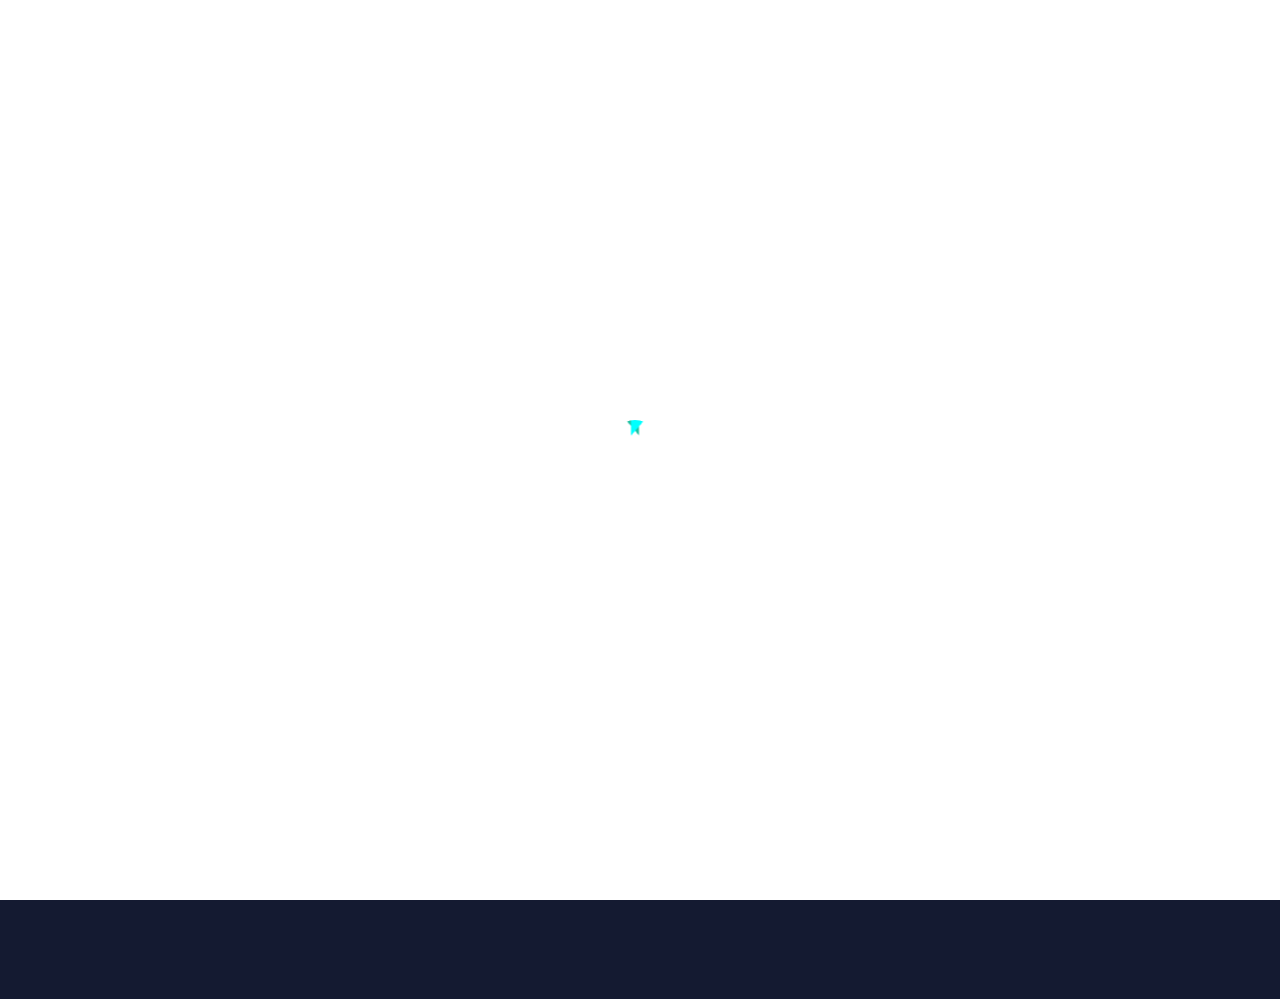
<file: coming-soon.html>
<!DOCTYPE html>
<html lang="en">
<head>
    <meta charset="UTF-8">
    <meta http-equiv="X-UA-Compatible" content="IE=edge">
    <meta name="viewport" content="width=device-width, initial-scale=1.0">
    <title>Cybox NFT Collections HTML Template</title>
    <link rel="stylesheet" href="app/bootstrap/css/bootstrap.css">
    <link rel="stylesheet" href="app/swiper/swiper-bundle.min.css">
    <link rel="stylesheet" href="app/dist/app.css">
    <link rel="stylesheet" href="assets/font/font-awesome.css">
    <link href="https://unpkg.com/aos@2.3.1/dist/aos.css" rel="stylesheet">
    <!-- Favicon and Touch Icons  -->
    <link rel="shortcut icon" href="assets/images/favicon.png">
    <link rel="apple-touch-icon-precomposed" href="assets/images/favicon.png">
</head>
<body class="header-fixed inner-page about">
        <!-- preloade -->
        <div class="preload preload-container">
            <div class="preload-logo"></div>
        </div>
        <!-- /preload -->
    <div id="wrapper">

    <section class="page-title comimg-soon">
        <div class="container">
            <div class="row">
                <div class="col-md-12">
                    <div class="header__logo">
                        <a href="index.html"><img src="assets/images/logo/logo.png" alt=""></a>
                    </div>
                    <div class="sub-heading"><span>Site</span><span>UNnder</span><span>Reconstruction</span></div>
                    <h3 data-aos="zoom-in" data-aos-duration="800">
                        <span>Coming</span><span>Soon</span>
                    </h3>
                </div>
                <div class="col-md-12">
                    <div class="featured-countdown">
                        <span class="slogan"></span>
                        <span class="js-countdown" data-timer="1865550"></span>
                        <ul class="desc">
                            <li>Days</li>
                            <li>Hours</li>
                            <li>Minutes</li>
                            <li>Seconds</li>
                        </ul>
                    </div>
                    <form action="#" class="newlletter-form" id="subscribe-form">
                        <span></span>
                        <input type="email" placeholder="Your Email Address" required="" id="subscribe-email">
                        <div class="btn-pst">
                            <button class="tf-button-st2 btn-effect" type="submit" id="subscribe-button"> <span class="effect">Sign Up</span></button>
                        </div>
                    </form>
                    <ul class="widget-social">
                        <li><a href="#"><svg width="17" height="14" viewBox="0 0 17 14" fill="none" xmlns="http://www.w3.org/2000/svg">
                            <path d="M14.3939 2.15771C15.0931 1.72611 15.6163 1.04651 15.8657 0.245795C15.2087 0.648314 14.4899 0.93186 13.7403 1.08417C12.701 -0.0509573 11.0544 -0.327196 9.72052 0.409811C8.38665 1.14682 7.69575 2.71461 8.03387 4.23714C5.34261 4.09764 2.83523 2.78502 1.13566 0.625923C0.248691 2.20557 0.701952 4.22489 2.17149 5.24062C1.64009 5.22298 1.12047 5.07443 0.65597 4.80734C0.65597 4.82183 0.65597 4.83633 0.65597 4.85083C0.656277 6.4963 1.77944 7.91367 3.34147 8.23977C2.84857 8.37823 2.33154 8.39862 1.82985 8.29937C2.26914 9.70654 3.52519 10.6706 4.95682 10.6993C3.77111 11.6602 2.30679 12.1813 0.799487 12.1788C0.532319 12.1792 0.26536 12.1633 0 12.1313C1.53064 13.1468 3.31212 13.6859 5.13154 13.684C7.66279 13.7019 10.0954 12.6716 11.8852 10.8234C13.6751 8.97517 14.6728 6.46335 14.6552 3.84977C14.6552 3.69997 14.6518 3.55098 14.6451 3.4028C15.3006 2.91362 15.8664 2.30763 16.3158 1.61329C15.7051 1.8928 15.0573 2.07631 14.3939 2.15771Z" fill="#B9B9BF"/>
                            </svg>                                                 
                            </a></li>
                        <li><a href="#"><svg width="18" height="17" viewBox="0 0 18 17" fill="none" xmlns="http://www.w3.org/2000/svg">
                            <path d="M0.316406 8.47173C0.317386 12.6399 3.32969 16.1889 7.421 16.8421V10.9204H5.28465V8.47173H7.42352V6.60769C7.32791 5.72443 7.62775 4.84414 8.24172 4.20557C8.85569 3.567 9.72016 3.23634 10.6007 3.30326C11.2327 3.31353 11.8631 3.37017 12.4869 3.47272V5.55621H11.4225C11.0561 5.50792 10.6877 5.62968 10.4211 5.88721C10.1545 6.14474 10.0186 6.51016 10.0516 6.88052V8.47173H12.385L12.012 10.9212H10.0516V16.8421C14.4763 16.1385 17.579 12.0725 17.112 7.58976C16.645 3.10701 12.7718 -0.223214 8.29829 0.0116966C3.8248 0.246607 0.317117 3.96441 0.316406 8.47173Z" fill="#B9B9BF"/>
                            </svg>                            
                            </a></li>
                        <li><a href="#">
                            <svg width="21" height="18" viewBox="0 0 21 18" fill="none" xmlns="http://www.w3.org/2000/svg">
                                <path d="M19.7825 0.246C19.4413 -0.0385268 18.9055 -0.0792374 18.3514 0.139526H18.3505C17.7678 0.369474 1.8563 7.08181 1.20856 7.35604C1.09074 7.39631 0.0618162 7.77389 0.167802 8.61494C0.262416 9.37323 1.08938 9.68729 1.19036 9.72352L5.23557 11.0858C5.50394 11.9644 6.4933 15.206 6.71209 15.8986C6.84856 16.3303 7.07099 16.8975 7.46082 17.0143C7.80289 17.144 8.14313 17.0255 8.36329 16.8555L10.8364 14.5994L14.8289 17.6616L14.924 17.7176C15.1951 17.8357 15.4548 17.8947 15.7027 17.8947C15.8942 17.8947 16.078 17.8594 16.2536 17.7887C16.8517 17.5471 17.091 16.9866 17.116 16.923L20.0982 1.67803C20.2801 0.863818 20.0272 0.449553 19.7825 0.246ZM8.80316 11.6307L7.43853 15.2096L6.0739 10.7359L16.536 3.13064L8.80316 11.6307Z" fill="#B9B9BF"/>
                                </svg>                                                               
                            </a></li>
                        <li><svg width="20" height="15" viewBox="0 0 20 15" fill="none" xmlns="http://www.w3.org/2000/svg">
                            <path d="M19.0903 2.53289C18.9102 1.5201 18.0525 0.782535 17.0571 0.552272C15.5676 0.230263 12.8108 0 9.82817 0C6.84729 0 4.04642 0.230263 2.5551 0.552272C1.56147 0.782535 0.701975 1.47332 0.521957 2.53289C0.340174 3.68421 0.160156 5.29605 0.160156 7.36842C0.160156 9.44079 0.340174 11.0526 0.566079 12.2039C0.747861 13.2167 1.60559 13.9543 2.59922 14.1846C4.18055 14.5066 6.89141 14.7368 9.87406 14.7368C12.8567 14.7368 15.5676 14.5066 17.1489 14.1846C18.1425 13.9543 19.0003 13.2635 19.182 12.2039C19.3621 11.0526 19.588 9.39402 19.6338 7.36842C19.5421 5.29605 19.3162 3.68421 19.0903 2.53289ZM7.38911 10.5921V4.14474L12.9008 7.36842L7.38911 10.5921Z" fill="#B9B9BF"/>
                            </svg>
                            </li>
                        <li><a href="#"><svg width="21" height="20" viewBox="0 0 21 20" fill="none" xmlns="http://www.w3.org/2000/svg">
                            <path d="M18.2519 0H3.01376C1.70091 0 0.632812 1.0681 0.632812 2.38095V17.619C0.632812 18.9319 1.70091 20 3.01376 20H18.2519C19.5647 20 20.6328 18.9319 20.6328 17.619V2.38095C20.6328 1.0681 19.5647 0 18.2519 0ZM16.35 8.72524C16.2419 8.73524 16.1323 8.7419 16.0214 8.7419C14.7723 8.7419 13.6747 8.09952 13.0361 7.12857C13.0361 9.67571 13.0361 12.5738 13.0361 12.6224C13.0361 14.8648 11.2181 16.6829 8.97567 16.6829C6.73329 16.6829 4.91519 14.8648 4.91519 12.6224C4.91519 10.38 6.73329 8.5619 8.97567 8.5619C9.06043 8.5619 9.14329 8.56952 9.22662 8.57476V10.5757C9.14329 10.5657 9.06138 10.5505 8.97567 10.5505C7.83091 10.5505 6.90329 11.4781 6.90329 12.6229C6.90329 13.7676 7.83091 14.6952 8.97567 14.6952C10.1204 14.6952 11.1314 13.7933 11.1314 12.6486C11.1314 12.6033 11.1514 3.3181 11.1514 3.3181H13.0638C13.2438 5.0281 14.6242 6.37762 16.35 6.50143V8.72524Z" fill="#B9B9BF"/>
                            </svg>                                                      
                            </a></li>
                        <li><a href="#"><svg width="21" height="15" viewBox="0 0 21 15" fill="none" xmlns="http://www.w3.org/2000/svg">
                            <path d="M17.8611 1.63424C16.1304 0.245933 13.3927 0.0105971 13.2755 0.00213148C13.0937 -0.013106 12.9205 0.0884779 12.8458 0.256091C12.839 0.266249 12.7796 0.403387 12.7133 0.616713C13.858 0.809722 15.2643 1.19743 16.5363 1.98471C16.7401 2.10999 16.803 2.3775 16.6773 2.58066C16.5941 2.71442 16.4531 2.78722 16.3071 2.78722C16.2289 2.78722 16.1491 2.76521 16.0778 2.72119C13.8903 1.36843 11.1593 1.30071 10.6328 1.30071C10.1063 1.30071 7.37364 1.36843 5.18784 2.72119C4.98404 2.84817 4.71569 2.78552 4.59001 2.58236C4.46264 2.3775 4.52548 2.11169 4.72928 1.98471C6.00136 1.19913 7.40761 0.809722 8.55231 0.618406C8.48607 0.403387 8.42663 0.267943 8.42154 0.256091C8.34511 0.0884779 8.17357 -0.0164919 7.99015 0.00213148C7.87296 0.0105971 5.13519 0.245932 3.38077 1.65287C2.46535 2.4977 0.632812 7.43467 0.632812 11.7029C0.632812 11.7791 0.653193 11.8519 0.690557 11.9179C1.95414 14.1324 5.40353 14.7114 6.18988 14.7368C6.19327 14.7368 6.19837 14.7368 6.20346 14.7368C6.34273 14.7368 6.47351 14.6708 6.55503 14.5591L7.34986 13.4687C5.20482 12.9168 4.10938 11.9788 4.04654 11.923C3.86651 11.7655 3.84952 11.4912 4.00917 11.3118C4.16712 11.1323 4.44226 11.1154 4.62228 11.2728C4.64776 11.2965 6.66542 13.0031 10.6328 13.0031C14.607 13.0031 16.6247 11.2898 16.645 11.2728C16.8251 11.1171 17.0985 11.1323 17.2582 11.3135C17.4161 11.4929 17.3991 11.7655 17.2191 11.923C17.1562 11.9788 16.0608 12.9168 13.9158 13.4687L14.7106 14.5591C14.7921 14.6708 14.9229 14.7368 15.0622 14.7368C15.0673 14.7368 15.0724 14.7368 15.0757 14.7368C15.8621 14.7114 19.3115 14.1324 20.5751 11.9179C20.6124 11.8519 20.6328 11.7791 20.6328 11.7029C20.6328 7.43467 18.8003 2.4977 17.8611 1.63424ZM7.80673 9.96918C6.96603 9.96918 6.28499 9.19376 6.28499 8.23549C6.28499 7.27722 6.96603 6.50179 7.80673 6.50179C8.64742 6.50179 9.32846 7.27722 9.32846 8.23549C9.32846 9.19376 8.64742 9.96918 7.80673 9.96918ZM13.4589 9.96918C12.6182 9.96918 11.9372 9.19376 11.9372 8.23549C11.9372 7.27722 12.6182 6.50179 13.4589 6.50179C14.2996 6.50179 14.9806 7.27722 14.9806 8.23549C14.9806 9.19376 14.2996 9.96918 13.4589 9.96918Z" fill="#B9B9BF"/>
                            </svg>                                                       
                            </a></li>
                    </ul>
                </div>
            </div>
        </div>
    </section>

    </div>
    <a id="scroll-top"></a>
    <script src="app/js/jquery.min.js"></script>
    <script src="app/js/app.js"></script>
    <script src="app/js/jquery.easing.js"></script>
    <script src="https://unpkg.com/aos@2.3.1/dist/aos.js"></script>
     <script src="app/js/count-down.js"></script>
</body>
</html>
</file>
<file: app/dist/app.css>
@import url("https://fonts.googleapis.com/css2?family=Chakra+Petch:ital,wght@0,300;0,400;0,500;0,600;0,700;1,300;1,400;1,500;1,600;1,700&family=DM+Sans:ital,wght@0,400;0,500;0,700;1,400;1,500;1,700&family=IBM+Plex+Mono:ital,wght@0,100;0,200;0,300;0,400;0,500;0,600;0,700;1,100;1,200;1,300;1,400;1,500;1,600;1,700&family=Urbanist:ital,wght@0,100;0,200;0,300;0,400;0,500;0,600;0,700;0,800;0,900;1,100;1,200;1,300;1,400;1,500;1,600;1,700;1,800;1,900&display=swap");
.header.main {
  background: transparent;
}

.header {
  position: absolute;
  width: 100%;
  z-index: 1000;
  height: 108px;
  background-color: transparent;
  display: flex;
  align-items: center;
  justify-content: space-between;
}
.header #site-header-inner {
  display: flex;
  align-items: center;
  justify-content: flex-start;
  width: 100%;
}
.header #site-header-inner .tf-button {
  margin-left: auto;
}
.header .main-nav {
  position: absolute;
  left: 31%;
  top: 50%;
  -webkit-transform: translateY(-50%);
  -ms-transform: translateY(-50%);
  -o-transform: translateY(-50%);
  transform: translateY(-50%);
  padding-left: 4px;
  letter-spacing: 0.6px;
}

.inner-page .header {
  background-color: #141A31;
}

#main-nav .menu {
  display: flex;
  align-items: center;
  justify-content: flex-start;
}
#main-nav .menu li {
  position: relative;
  margin-right: 23px;
}
#main-nav .menu li a {
  font-size: 16px;
  line-height: 24px;
  font-family: "Chakra Petch", sans-serif;
  font-weight: 700;
  text-transform: uppercase;
  position: relative;
  display: block;
  color: #fff;
  padding-right: 27px;
  padding-top: 20px;
  padding-bottom: 20px;
}
#main-nav .menu li a:hover {
  color: #14C2A3;
}
#main-nav .menu li:hover .sub-menu {
  opacity: 1;
  visibility: visible;
  transform: translateY(5px);
}
#main-nav .menu li.menu-item-has-children > a::after {
  -webkit-transition: all 0.3s ease;
  -moz-transition: all 0.3s ease;
  -ms-transition: all 0.3s ease;
  -o-transition: all 0.3s ease;
  transition: all 0.3s ease;
  position: absolute;
  font-family: "Font Awesome 5 Pro";
  content: "\f078";
  right: 0;
  top: 50%;
  font-weight: 400;
  -webkit-transform: translateY(-50%);
  -ms-transform: translateY(-50%);
  -o-transform: translateY(-50%);
  transform: translateY(-50%);
  font-size: 18px;
  color: #fff;
}
#main-nav .menu li.menu-item-has-children > a:hover::after, #main-nav .menu li.menu-item-has-children > a:hover {
  color: #14C2A3;
}
#main-nav .menu li.menu-item.current-menu-item > a {
  color: #14C2A3;
}
#main-nav .menu li.menu-item.current-menu-item > a::after {
  color: #14C2A3;
}

#main-nav2 .menu li a {
  font-family: "Orbitron", sans-serif;
  font-size: 16px;
  line-height: 24px;
  font-weight: 700;
  position: relative;
  display: block;
  color: #fff;
  padding-right: 18px;
  text-transform: capitalize;
  padding-top: 20px;
  padding-bottom: 20px;
}
#main-nav2 .menu li a:hover {
  color: #14C2A3;
}

/* Header Fixed
-------------------------------------------------------------- */
#header_main.is-fixed {
  -webkit-transition: all 0.5s ease;
  -moz-transition: all 0.5s ease;
  -ms-transition: all 0.5s ease;
  -o-transition: all 0.5s ease;
  transition: all 0.5s ease;
  z-index: 9999;
  opacity: 0;
  position: fixed;
  top: -100px;
  left: 0;
  width: 100%;
  background-color: #141A31;
  box-shadow: 0px 4px 8px rgba(0, 0, 0, 0.1), inset 0px 1px 0px #ECECEC;
}
#header_main.is-fixed.is-fixed.is-small {
  top: -1px;
  opacity: 1;
  visibility: visible;
  height: 80px;
}

#header_main.main.is-fixed {
  background-color: #190d3e;
}

.header.main.is-fixed .tf-button span.tl::before,
.header.main.is-fixed .tf-button span.tl::after {
  border-left: 16px solid transparent;
  border-right: 16px solid transparent;
  border-bottom: 16px solid #190d40 !important;
}

.page-title .wrap-btn {
  display: flex;
  align-items: center;
  justify-content: flex-start;
}
.page-title .wrap-btn .tf-button,
.page-title .wrap-btn .tf-button-st2 {
  height: 64px;
  line-height: 64px;
  padding: 0 34px;
  text-align: center;
}
.page-title .wrap-btn .tf-button-st2 {
  margin-right: 18px;
  padding: 0px 32px;
  outline: none;
  border: none;
  position: relative;
  overflow: hidden;
}

.page-title .wrap-btn.style2 .tf-button {
  padding: 0px 34px;
}
.page-title .wrap-btn.style2 .tf-button-st2 {
  margin-right: 18px;
}

.tf-button {
  -webkit-transition: all 0.3s ease;
  -moz-transition: all 0.3s ease;
  -ms-transition: all 0.3s ease;
  -o-transition: all 0.3s ease;
  transition: all 0.3s ease;
  position: relative;
  display: inline-block;
  background: transparent;
  font-family: "Chakra Petch", sans-serif;
  color: #fff;
  font-weight: 700;
  text-transform: uppercase;
  padding: 9px 32px;
  height: 48px;
  border: none;
}
.tf-button .boder-fade {
  position: absolute;
  transition: all 0.1s;
  border: 2px solid #14C2A3;
  width: 100%;
  height: 100%;
  z-index: -1;
  left: 0;
  top: 0;
}
.tf-button .effect {
  display: block;
}
.tf-button .effect::before, .tf-button .effect::after {
  content: "";
  width: 2px;
  height: 0;
  position: absolute;
  transition: all 0.2s linear;
  background: #fff;
}
.tf-button::before, .tf-button::after {
  content: "";
  width: 0;
  height: 2px;
  position: absolute;
  transition: all 0.2s linear;
  background: #fff;
}
.tf-button:hover {
  color: #fff;
}
.tf-button:hover::before, .tf-button:hover::after {
  width: 100%;
}
.tf-button:hover .effect::before, .tf-button:hover .effect::after {
  height: 100%;
}
.tf-button.btn-effect::before {
  left: 50%;
  top: 0;
  transition-duration: 0.3s;
  z-index: 1;
}
.tf-button.btn-effect::after {
  left: 50%;
  bottom: 0;
  transition-duration: 0.3s;
  z-index: 1;
}
.tf-button.btn-effect .effect::before {
  left: 0;
  top: 50%;
  transition-duration: 0.3s;
}
.tf-button.btn-effect .effect::after {
  right: 0;
  top: 50%;
  transition-duration: 0.3s;
}
.tf-button.btn-effect:hover::after, .tf-button.btn-effect:hover::before {
  left: 0;
}
.tf-button.btn-effect:hover .effect::after, .tf-button.btn-effect:hover .effect::before {
  top: 0;
}
.tf-button.st2 {
  height: 64px;
  line-height: 64px;
  padding: 0 33px;
}
.tf-button.st3 {
  height: 66px;
  line-height: 64px;
  padding: 0 33px;
}

.tf-button-st2 {
  -webkit-transition: all 0.3s ease;
  -moz-transition: all 0.3s ease;
  -ms-transition: all 0.3s ease;
  -o-transition: all 0.3s ease;
  transition: all 0.3s ease;
  position: relative;
  display: inline-block;
  background: #14C2A3;
  font-family: "Chakra Petch", sans-serif;
  color: #fff;
  font-weight: 700;
  text-transform: uppercase;
  padding: 10px 32px;
  height: 64px;
  border: none;
}
.tf-button-st2 .boder-fade {
  position: absolute;
  transition: all 0.1s;
  border: 2px solid #14C2A3;
  width: 100%;
  height: 100%;
  z-index: -1;
  left: 0;
  top: 0;
}
.tf-button-st2 .effect {
  display: block;
}
.tf-button-st2 .effect::before, .tf-button-st2 .effect::after {
  content: "";
  width: 2px;
  height: 0;
  position: absolute;
  transition: all 0.2s linear;
  background: #fff;
}
.tf-button-st2::before, .tf-button-st2::after {
  content: "";
  width: 0;
  height: 2px;
  position: absolute;
  transition: all 0.2s linear;
  background: #fff;
}
.tf-button-st2:hover {
  color: #fff;
  background: transparent;
}
.tf-button-st2:hover::before, .tf-button-st2:hover::after {
  width: 100%;
}
.tf-button-st2:hover .effect::before, .tf-button-st2:hover .effect::after {
  height: 100%;
}
.tf-button-st2.btn-effect::before {
  left: 50%;
  top: 0;
  transition-duration: 0.3s;
  z-index: 1;
}
.tf-button-st2.btn-effect::after {
  left: 50%;
  bottom: 0;
  transition-duration: 0.3s;
  z-index: 1;
}
.tf-button-st2.btn-effect .effect::before {
  left: 0;
  top: 50%;
  transition-duration: 0.3s;
}
.tf-button-st2.btn-effect .effect::after {
  right: 0;
  top: 50%;
  transition-duration: 0.3s;
}
.tf-button-st2.btn-effect:hover::after, .tf-button-st2.btn-effect:hover::before {
  left: 0;
}
.tf-button-st2.btn-effect:hover .effect::after, .tf-button-st2.btn-effect:hover .effect::before {
  top: 0;
}

.swiper-button-next,
.swiper-button-prev {
  -webkit-transition: all 0.3s ease;
  -moz-transition: all 0.3s ease;
  -ms-transition: all 0.3s ease;
  -o-transition: all 0.3s ease;
  transition: all 0.3s ease;
}

.breadcrumbs {
  text-align: center;
}
.breadcrumbs h3 {
  text-transform: uppercase;
}

.tf-title {
  text-align: center;
  margin-bottom: 15px;
}
.tf-title .sub-title {
  line-height: 1.6;
  color: #14C2A3;
  text-transform: uppercase;
  font-family: "IBM Plex Mono", monospace;
  margin-bottom: 8px;
  letter-spacing: 0.6px;
}
.tf-title .title {
  text-transform: uppercase;
}
.tf-title.st2 {
  text-align: left;
}

.post {
  padding-bottom: 40px;
  border-bottom: 1px solid rgba(255, 255, 255, 0.2);
}
.post .image {
  position: relative;
  margin-bottom: 32px;
}
.post .image .tag {
  display: flex;
  align-items: center;
  justify-content: center;
  position: absolute;
  top: 20px;
  left: 30%;
  font-family: "Chakra Petch", sans-serif;
  font-size: 14px;
  line-height: 22px;
  text-transform: uppercase;
  background-color: #14C2A3;
  font-weight: 700;
  height: 32px;
  padding: 5px 12px;
  color: #fff;
}
.post .title {
  text-transform: capitalize;
  letter-spacing: 0;
  margin-bottom: 9px;
}
.post .meta-post {
  display: flex;
  margin-bottom: 8px;
}
.post .meta-post li {
  margin-right: 10px;
  padding-right: 20px;
  position: relative;
}
.post .meta-post li::after {
  content: "|";
  position: absolute;
  top: 0;
  right: 0;
}
.post .meta-post li:last-child::after {
  display: none;
}
.post .meta-post li span {
  margin-right: 11px;
}
.post .meta-post li a {
  color: #fff;
}
.post .meta-post li a:hover {
  color: #14C2A3;
}
.post p {
  letter-spacing: 0;
}
.post .read-more {
  font-size: 16px;
  line-height: 24px;
  text-transform: uppercase;
  font-weight: 700;
  font-family: "Chakra Petch", sans-serif;
  color: #fff;
  letter-spacing: 0.6px;
}
.post .read-more:hover {
  color: #14C2A3;
}
.post.inner-post {
  margin-top: 40px;
  display: flex;
  align-items: center;
  justify-content: flex-start;
}
.post.inner-post .image {
  position: relative;
  margin-bottom: 0;
  min-width: 440px;
}
.post.inner-post .image .tag {
  top: 20px;
  right: 15px;
  left: auto;
}
.post.inner-post .content-post {
  padding-left: 40px;
  padding-right: 15px;
}
.post.inner-post .content-post .meta-post li {
  margin-right: 9px;
  padding-right: 18px;
  font-size: 15px;
  line-height: 1.73;
}
.post.inner-post .content-post .meta-post li span {
  margin-right: 9px;
}
.post.inner-post .content-post .title {
  margin-bottom: 8px;
}
.post.detail .image .tag {
  position: relative;
  left: 0;
  top: 0;
}

.themesflat-pagination ul {
  display: flex;
}
.themesflat-pagination ul li {
  padding: 0;
  margin-right: 8px;
}
.themesflat-pagination ul li a {
  display: flex;
  align-items: center;
  justify-content: center;
  font-size: 16px;
  line-height: 24px;
  font-weight: 700;
  font-family: "Chakra Petch", sans-serif;
  border: 1px solid #565660;
  background: transparent;
  width: 36px;
  height: 36px;
  color: #fff;
  padding: 0;
}
.themesflat-pagination ul li a.active, .themesflat-pagination ul li a:hover {
  background: #14C2A3;
  border-color: #14C2A3;
}

.grid .article {
  width: 73.5%;
}
.grid #sidebar {
  width: 26.5%;
  padding-left: 37px;
}

.details .page-title {
  padding: 108px 0 0 0;
}
.details .page-title img {
  height: 800px;
}
.details .detail .article .post p, .details .detail .article .post li,
.details .detail .article .post-details p,
.details .detail .article .post-details li,
.details .detail .article .content-details p,
.details .detail .article .content-details li {
  font-size: 20px;
  line-height: 1.6;
  letter-spacing: 0;
}
.details .detail .post {
  margin-bottom: 33px;
}
.details .detail .post .image {
  margin-bottom: 21px;
  min-height: 32px;
}
.details .detail .post .image .tag.st2 {
  position: absolute;
  text-transform: capitalize;
  font-weight: 400;
  top: 0;
  left: 0;
  font-family: "IBM Plex Mono", monospace;
}
.details .detail .post .title {
  margin-bottom: 18px;
}
.details .detail .post .meta-post li {
  font-size: 17px;
  line-height: 1.64;
}
.details .post-details {
  margin-bottom: 40px;
}
.details .post-details p {
  margin-bottom: 12px;
}
.details .post-details .image {
  margin-top: 40px;
}
.details .content-details {
  margin-bottom: 32px;
}
.details .content-details h6 {
  letter-spacing: 0;
  margin-bottom: 14px;
  text-transform: capitalize;
}
.details .content-details p {
  margin-bottom: 20px;
}
.details .content-details p.st2 {
  margin-bottom: 12px;
}
.details .content-details .list {
  margin-bottom: 20px;
}
.details .content-details .list li {
  letter-spacing: 0;
  position: relative;
  padding-left: 20px;
  margin-bottom: 12px;
}
.details .content-details .list li svg {
  position: absolute;
  top: 13px;
  left: 0;
}
.details .content-details.mb-41 {
  margin-bottom: 41px;
}

.wrap-widget {
  margin-bottom: 59px;
  display: flex;
  align-items: center;
  justify-content: space-between;
}
.wrap-widget .widget.widget-tag {
  display: flex;
  align-items: center;
  justify-content: flex-start;
}
.wrap-widget .widget.widget-tag ul li {
  margin-right: 9px;
  font-size: 17px;
  line-height: 1.64;
}
.wrap-widget .widget.widget-tag ul li span {
  font-size: 16px;
  line-height: 22px;
  color: #D6D0E8;
  font-weight: 400;
}
.wrap-widget .widget.widget-tag ul li a {
  font-family: "IBM Plex Mono", monospace;
  font-size: 17px;
  line-height: 1.64;
}
.wrap-widget .widget .title-widget {
  font-size: 16px;
  line-height: 1.5;
  color: #fff;
  margin-right: 5px;
  text-transform: uppercase;
  letter-spacing: 0.6px;
  margin-bottom: 0;
}
.wrap-widget .widget.widget-social {
  margin-top: -3px;
  display: flex;
  align-items: center;
  justify-content: center;
}
.wrap-widget .widget.widget-social .title-widget {
  margin-right: 11px;
}
.wrap-widget .widget.widget-social h4 {
  margin-right: -8px;
}
.wrap-widget .widget.widget-social ul {
  display: flex;
}
.wrap-widget .widget.widget-social ul li {
  margin-left: 21px;
  margin-right: 0;
  font-size: 17px;
  line-height: 1.64;
}
.wrap-widget .widget.widget-social ul li a {
  -webkit-mask-image: none;
  mask-image: none;
  width: auto;
  height: auto;
  background: none;
  color: #fff;
}
.wrap-widget .widget.widget-social ul li a:hover {
  color: #14C2A3;
}
.wrap-widget .widget.widget-social ul li a i {
  font-size: 14px;
}
.wrap-widget .widget.widget-social ul li:first-child {
  margin-left: 0;
}

.widget-tag ul {
  display: flex;
  align-items: center;
  justify-content: center;
}

.wrap-box-details {
  display: flex;
  align-items: flex-start;
  justify-content: space-between;
  border-top: 1px solid rgba(255, 255, 255, 0.1);
  border-bottom: 1px solid rgba(255, 255, 255, 0.1);
  padding: 16px 0 12px;
}
.wrap-box-details .previous,
.wrap-box-details .next {
  width: 50%;
}
.wrap-box-details .previous a.st,
.wrap-box-details .next a.st {
  font-size: 14px;
  line-height: 1.57;
  font-weight: 700;
  font-family: "Chakra Petch", sans-serif;
  margin-bottom: 3px;
  text-transform: uppercase;
  color: #565660;
}
.wrap-box-details .previous a:hover,
.wrap-box-details .next a:hover {
  color: #14C2A3;
}
.wrap-box-details .previous h6,
.wrap-box-details .next h6 {
  font-size: 20px;
  line-height: 1.3;
  color: #fff;
}
.wrap-box-details .previous {
  padding-right: 70px;
  position: relative;
}
.wrap-box-details .previous h6 {
  letter-spacing: 0;
}
.wrap-box-details .previous::after {
  position: absolute;
  right: 0;
  top: 13px;
  width: 1px;
  height: 60px;
  background: rgba(255, 255, 255, 0.1);
  content: "";
}
.wrap-box-details .next {
  text-align: right;
  padding-left: 95px;
}
.wrap-box-details .next h6 {
  letter-spacing: 0;
}

.post-item {
  min-height: 426px;
  -webkit-transition: all 0.3s ease;
  -moz-transition: all 0.3s ease;
  -ms-transition: all 0.3s ease;
  -o-transition: all 0.3s ease;
  transition: all 0.3s ease;
  position: relative;
  border: 2px solid transparent;
}
.post-item.active, .post-item:hover {
  box-shadow: 0 0px 32px 0 rgba(34, 183, 143, 0.5);
  border: 2px solid #14C2A3;
}
.post-item.active::before, .post-item:hover::before {
  border: 1px solid rgba(34, 183, 143, 0);
  z-index: -999;
}
.post-item.active .wrap, .post-item:hover .wrap {
  margin: 0;
}
.post-item::before {
  -webkit-transition: all 0.5s ease;
  -moz-transition: all 0.5s ease;
  -ms-transition: all 0.5s ease;
  -o-transition: all 0.5s ease;
  transition: all 0.5s ease;
  position: absolute;
  content: "";
  border: 1px solid rgba(34, 183, 143, 0.5);
  top: -1px;
  left: -1px;
  width: calc(100% + 2px);
  height: calc(100% + 2px);
  z-index: 999;
  background: transparent;
}
.post-item .image {
  z-index: 6;
  background: #100D1E;
}
.post-item .image img {
  width: 100%;
}
.post-item .tag {
  position: absolute;
  top: 21px;
  left: 21px;
  z-index: 999;
  color: #fff;
  background: #14C2A3;
  height: 32px;
  padding: 0 12px;
  font-size: 14px;
  line-height: 1.4;
  text-transform: capitalize;
  display: flex;
  align-items: center;
  justify-content: center;
}
.post-item .wrap {
  position: relative;
  z-index: 10;
}
.post-item .wrap.active::before, .post-item .wrap:hover::before {
  border-color: #14C2A3;
}
.post-item .content-item {
  position: absolute;
  left: 0;
  bottom: -3px;
  width: 100%;
  height: auto;
  z-index: 0;
}
.post-item .content-item .content {
  width: 100%;
  height: 100%;
  position: relative;
  padding: 22px 18px 20px 20px;
  z-index: 1;
}
.post-item .content-item .content::before {
  background: rgba(34, 183, 143, 0.1);
  backdrop-filter: blur(10px);
  position: absolute;
  content: "";
  top: 0;
  left: 0;
  width: 100%;
  height: 100%;
  z-index: -1;
}
.post-item .content-item .content .meta-post {
  font-size: 14px;
  line-height: 1.57;
  margin-bottom: 3px;
  color: #fff;
}
.post-item .content-item .content .h7 {
  letter-spacing: 0;
}

.sl-post2 .post-item .content-item .content .h7 {
  margin-bottom: 17px;
}
.sl-post2 .post-item .content-item .content .h7.st {
  padding-right: 60px;
}

.main .page-title {
  position: relative;
  padding: 0;
  height: 940px;
  overflow: hidden;
}
.main .page-title .container {
  max-width: 1520px;
}
.main .page-title .slider-st1,
.main .page-title .slider-st2,
.main .page-title .slider-st3 {
  position: relative;
  height: 940px;
}
.main .page-title .slider-st1 {
  padding: 187px 0 0;
}
.main .page-title .slider-st1 .overlay {
  position: absolute;
  left: 0;
  top: 0;
  width: 100%;
  height: 100%;
  background: url("./../../assets/images/backgroup/bg-1.jpg") center center no-repeat;
  background-size: cover;
}
.main .page-title .slider-st2 {
  padding: 187px 0 220px;
  background: none;
}
.main .page-title .slider-st2 .overlay {
  position: absolute;
  left: 0;
  top: 0;
  width: 100%;
  height: 100%;
  background: url("./../../assets/images/backgroup/bg-3.jpg") center center no-repeat;
  background-size: cover;
  opacity: 0.5;
}
.main .page-title .slider-st3 {
  padding: 299px 0 300px;
  background: none;
}
.main .page-title .slider-st3 .overlay {
  position: absolute;
  left: 0;
  top: 0;
  width: 100%;
  height: 100%;
  background: url("./../../assets/images/backgroup/bg-4.jpg") center center no-repeat;
  background-size: cover;
  box-shadow: 0 40px 4px 0 rgba(0, 0, 0, 0.25);
  opacity: 0.7;
}
.main .page-title .box-slider {
  display: flex;
}
.main .page-title .box-slider .content-box {
  padding-top: 72px;
  width: 50%;
  padding-left: 41px;
}
.main .page-title .box-slider .content-box h1 {
  text-transform: uppercase;
  margin-bottom: 16px;
}
.main .page-title .box-slider .content-box p {
  letter-spacing: 0;
  padding-right: 140px;
  margin-bottom: 48px;
}
.main .page-title .box-slider .image {
  text-align: right;
  width: 50%;
}
.main .page-title .box-slider .image img {
  animation: move4 5s infinite linear;
}
.main .page-title .slider-st2 .box-slider .content-box {
  padding-top: 33px;
}
.main .page-title .slider-st3 .box-slider {
  text-align: center;
}
.main .page-title .slider-st3 .box-slider .content-box {
  width: 100%;
  padding-top: 33px;
  text-align: center;
  padding: 0 19%;
}
.main .page-title .slider-st3 .box-slider .content-box h2 {
  text-transform: uppercase;
  margin-bottom: 15px;
}
.main .page-title .slider-st3 .box-slider .content-box p {
  padding: 0 60px;
}
.main .page-title .slider-st3 .box-slider .content-box .wrap-btn {
  display: flex;
  align-items: center;
  justify-content: center;
}

/* animation slider */
.box-slider .content-box .wrap-btn,
.box-slider .content-box h1,
.box-slider .content-box h2,
.box-slider .content-box .sub-title {
  transform: translateY(200px);
  opacity: 0;
}

.box-slider .image {
  transform: translateX(200px);
  opacity: 0;
}

.swiper-slide-active .box-slider .image,
.swiper-slide-active .box-slider .content-box .wrap-btn,
.swiper-slide-active .box-slider .content-box h1,
.swiper-slide-active .box-slider .content-box h2,
.swiper-slide-active .box-slider .content-box .sub-title {
  opacity: 1;
  visibility: visible;
  -webkit-transition: transform 800ms ease, opacity 800ms ease;
  -moz-transition: transform 800ms ease, opacity 800ms ease;
  -ms-transition: transform 800ms ease, opacity 800ms ease;
  -o-transition: transform 800ms ease, opacity 800ms ease;
  transition: transform 800ms ease, opacity 800ms ease;
  transition-delay: 1000ms;
}

.swiper-slide-active .box-slider .image {
  transform: translateX(0px);
}

.swiper-slide-active .box-slider .content-box .wrap-btn,
.swiper-slide-active .box-slider .content-box h1,
.swiper-slide-active .box-slider .content-box h2,
.swiper-slide-active .box-slider .content-box .sub-title {
  transform: translateY(0px);
}

.swiper-slide-active .box-slider .image,
.swiper-slide-active .box-slider .content-box h2,
.swiper-slide-active .box-slider .content-box h1 {
  transition-delay: 400ms;
}

.swiper-slide-active .box-slider .content-box .sub-title {
  transition-delay: 500ms;
}

.swiper-slide-active .box-slider .content-box .wrap-btn {
  transition-delay: 600ms;
}

.wrap-about .box-text {
  margin-bottom: 24px;
  background: rgba(34, 183, 143, 0.1);
}
.wrap-about.style2 .box-text {
  margin-bottom: 30px;
}

.box-text {
  position: relative;
  background: rgba(34, 183, 143, 0.1);
  transform: translateY(0);
}
.box-text.active, .box-text:hover {
  box-shadow: 0 0px 32px 0 rgba(34, 183, 143, 0.5);
}
.box-text .h7 {
  text-transform: capitalize;
  margin-bottom: 16px;
}
.box-text p {
  color: #B9B9BF;
  margin-bottom: 0;
}
.box-text .number {
  position: absolute;
  top: -2px;
  left: 18px;
  font-size: 80px;
  line-height: 96px;
  color: rgba(34, 183, 143, 0.1);
  font-weight: 700;
  font-family: "Chakra Petch", sans-serif;
}

.roadmap {
  display: flex;
  width: 1010px;
  margin-left: auto;
  margin-right: auto;
  padding: 0 40px;
  margin-top: 30px;
  position: relative;
}
.roadmap::after {
  width: 6px;
  height: 50%;
  background: #565660;
  position: absolute;
  top: 0;
  left: 49.8%;
  content: "";
  z-index: -1;
}
.roadmap::before {
  width: 6px;
  height: 55%;
  background: #14C2A3;
  position: absolute;
  top: 46%;
  left: 49.8%;
  content: "";
  z-index: 1;
}
.roadmap .box {
  width: 50%;
}
.roadmap .box .rm-box {
  position: relative;
  margin-bottom: 115px;
}
.roadmap .box .rm-box::after, .roadmap .box .rm-box::before {
  top: 50%;
  -webkit-transform: translateY(-50%);
  -moz-transform: translateY(-50%);
  -ms-transform: translateY(-50%);
  -o-transform: translateY(-50%);
  transform: translateY(-50%);
  position: absolute;
  content: "";
  background: #14C2A3;
}
.roadmap .box .rm-box::after {
  min-width: 20px;
  height: 20px;
}
.roadmap .box .rm-box::before {
  width: 52px;
  height: 2px;
}
.roadmap .box .rm-box .corner-box {
  position: relative;
  background: #0e2431;
  padding: 18px;
}
.roadmap .box .rm-box .corner-box.active, .roadmap .box .rm-box .corner-box:hover {
  box-shadow: 0 0px 32px 0 rgba(34, 183, 143, 0.5);
}
.roadmap .box .rm-box .corner-box h5 {
  margin-bottom: 18px;
}
.roadmap .box .rm-box .corner-box::before {
  width: calc(105% - 3rem);
}
.roadmap .box .rm-box .corner-box:hover::before {
  width: 0;
}
.roadmap .box .rm-box .corner-box::before, .roadmap .box .rm-box .corner-box::after {
  background: #0e2431;
}
.roadmap .box .rm-box ul li {
  padding-left: 26px;
  position: relative;
}
.roadmap .box .rm-box ul li::before {
  position: absolute;
  left: 10px;
  top: 13px;
  content: "";
  width: 4px;
  height: 4px;
  border-radius: 2px;
  background: #B9B9BF;
}
.roadmap .box .rm-box.style .corner-box {
  background: #13182b;
}
.roadmap .box .rm-box.style .corner-box::before, .roadmap .box .rm-box.style .corner-box::after {
  background: #13182b;
}
.roadmap .box .rm-box.style::after, .roadmap .box .rm-box.style::before {
  background: #565660;
}
.roadmap .box.box-left .rm-box {
  padding-right: 62px;
}
.roadmap .box.box-left .rm-box::after {
  right: -10px;
}
.roadmap .box.box-left .rm-box::before {
  right: 10px;
}
.roadmap .box.box-right {
  margin-top: 165px;
}
.roadmap .box.box-right .rm-box {
  padding-left: 62px;
}
.roadmap .box.box-right .rm-box::after {
  left: -10px;
}
.roadmap .box.box-right .rm-box::before {
  left: 10px;
}
.roadmap .corner-box::after {
  height: calc(100% - 3rem);
  width: calc(100% + 0px);
  left: 0px;
  top: 50%;
  transform: translateY(-50%);
}
.roadmap .corner-box::after, .roadmap .corner-box::before {
  background: #0e2432;
}
.roadmap.scrol {
  height: 937px;
  overflow-y: auto;
}
.roadmap.scrol::-webkit-scrollbar {
  display: none;
}
.roadmap.scrol:hover {
  cursor: s-resize;
}
.roadmap.style2 {
  width: 100%;
  margin-top: 28px;
}
.roadmap.style2 .box {
  width: 100%;
  position: relative;
  padding-top: 53px;
  padding-bottom: 48px;
}
.roadmap.style2 .box .rm-box {
  background: #0e2230;
  margin-bottom: 0;
}
.roadmap.style2 .box .rm-box::after, .roadmap.style2 .box .rm-box::before {
  display: none;
}
.roadmap.style2 .box::before, .roadmap.style2 .box::after {
  left: 50%;
  -webkit-transform: translateX(-50%);
  -moz-transform: translateX(-50%);
  -ms-transform: translateX(-50%);
  -o-transform: translateX(-50%);
  transform: translateX(-50%);
  position: absolute;
  background: #14C2A3;
  content: "";
}
.roadmap.style2 .box::after {
  min-width: 20px;
  height: 20px;
  top: -7px;
}
.roadmap.style2 .box.active::before {
  height: 50%;
}
.roadmap.style2 .box.active .icon {
  display: none;
}
.roadmap.style2 .box::before {
  width: 2px;
  height: 100%;
  top: 10px;
}
.roadmap.style2 .box .corner-box {
  background: #0e2230;
}
.roadmap.style2 .box .corner-box::after, .roadmap.style2 .box .corner-box::before {
  background: #0e2230;
}
.roadmap.style2 .box .corner-box::before {
  height: calc(100% + 0px);
  top: 0px;
  left: 50%;
  transform: translateX(-50%);
}
.roadmap.style2 .box .corner-box::after {
  height: calc(108% - 3rem);
  width: calc(100% + 4px);
  left: -2px;
  top: 50%;
  transform: translateY(-50%);
}
.roadmap.style2 .box .corner-box.active::after, .roadmap.style2 .box .corner-box:hover::after {
  height: 0;
}
.roadmap.style2 .box.style::after, .roadmap.style2 .box.style::before {
  background: #565660;
}
.roadmap.style2 .box.style .corner-box {
  background: #13182b;
}
.roadmap.style2 .box.style .corner-box::after, .roadmap.style2 .box.style .corner-box::before {
  background: #13182b;
}
.roadmap.style2 .box.style .corner-box::before {
  height: calc(100% + 0px);
  top: 0px;
  left: 50%;
  transform: translateX(-50%);
}
.roadmap.style2 .box.style .corner-box::after {
  height: calc(108% - 3rem);
  width: calc(100% + 4px);
  left: -2px;
  top: 50%;
  transform: translateY(-50%);
}
.roadmap.style2 .box.style .corner-box:hover::after {
  height: 0;
}
.roadmap.style2 .box.style .icon {
  background: #565660;
}
.roadmap.style2 .box .icon {
  min-width: 20px;
  height: 20px;
  bottom: -11px;
  position: absolute;
  left: 50%;
  -webkit-transform: translateX(-50%);
  -moz-transform: translateX(-50%);
  -ms-transform: translateX(-50%);
  -o-transform: translateX(-50%);
  transform: translateX(-50%);
  background: #14C2A3;
}
.roadmap.style2::after {
  width: 33%;
  height: 6px;
  right: -15px;
  top: 0;
  left: auto;
  z-index: 0;
}
.roadmap.style2::before {
  width: 76%;
  height: 6px;
  left: -15px;
  top: 0;
}
.roadmap.style2.style3::before {
  width: 65%;
}
.roadmap.style2.style3::after {
  width: 37%;
}
.roadmap.style2.style3 .box {
  padding: 87px 58px 43px 62px;
}
.roadmap.style2.style3 .box::before, .roadmap.style2.style3 .box::after {
  left: 0;
}
.roadmap.style2.style3 .box::before {
  height: 53%;
}
.roadmap.style2.style3 .box .rm-box {
  position: initial;
  background: none;
}
.roadmap.style2.style3 .box .rm-box::after {
  top: 56.2%;
  min-width: 20px;
  height: 20px;
  left: -10px;
  position: absolute;
  content: "";
  background: #14C2A3;
  display: block;
}
.roadmap.style2.style3 .box .rm-box::before {
  top: 56.2%;
  height: 2px;
  width: 53px;
  left: 10px;
  background: #14C2A3;
  position: absolute;
  content: "";
  display: block;
}
.roadmap.style2.style3 .box .rm-box .corner-box {
  background: url("./../../assets/images/backgroup/4.png") center center no-repeat;
  background-size: cover;
}
.roadmap.style2.style3 .box .rm-box .corner-box::before, .roadmap.style2.style3 .box .rm-box .corner-box::after {
  background: url("./../../assets/images/backgroup/4.png") center center no-repeat;
  background-size: cover;
}
.roadmap.style2.style3 .box .rm-box .corner-box::before {
  height: calc(100% + 4px);
  top: -2px;
}
.roadmap.style2.style3 .box .rm-box .corner-box::after {
  height: calc(100% - 3rem);
  width: calc(100% + 0px);
  left: 0px;
  top: 50%;
  transform: translateY(-50%);
}
.roadmap.style2.style3 .box.style .rm-box::after, .roadmap.style2.style3 .box.style .rm-box::before {
  background: #565660;
}
.roadmap.style2.style3 .box.style .rm-box .corner-box {
  background: url("./../../assets/images/backgroup/5.png") center center no-repeat;
  background-size: cover;
}
.roadmap.style2.style3 .box.style .rm-box .corner-box::before, .roadmap.style2.style3 .box.style .rm-box .corner-box::after {
  background: url("./../../assets/images/backgroup/5.png") center center no-repeat;
  background-size: cover;
}
.roadmap.style2:hover {
  cursor: ew-resize;
}

.sl-team.swiper-container {
  padding-top: 40px;
  padding-bottom: 40px;
  margin-top: -40px;
  margin-bottom: -40px;
  padding-left: 70px;
}

.wrap-team {
  margin-right: -307px;
}

.item-parner {
  padding: 0 70px;
  margin-top: 67px;
}
.item-parner .sl-parner {
  margin-bottom: 74px;
}
.item-parner .image img {
  -webkit-transition: all 0.5s ease;
  -moz-transition: all 0.5s ease;
  -ms-transition: all 0.5s ease;
  -o-transition: all 0.5s ease;
  transition: all 0.5s ease;
  transform: scale(1);
}
.flat-accordion .flat-toggle {
  margin-bottom: 24px;
}
.flat-accordion .flat-toggle .toggle-content {
  display: none;
}
.flat-accordion .flat-toggle.corner-box {
  -webkit-transition: all 0.3s ease;
  -moz-transition: all 0.3s ease;
  -ms-transition: all 0.3s ease;
  -o-transition: all 0.3s ease;
  transition: all 0.3s ease;
  padding: 28px 18px 11px;
}
.flat-accordion .flat-toggle.corner-box .toggle-title {
  -webkit-transition: all 0.3s ease;
  -moz-transition: all 0.3s ease;
  -ms-transition: all 0.3s ease;
  -o-transition: all 0.3s ease;
  transition: all 0.3s ease;
  border-bottom: 1px solid rgba(3, 253, 203, 0);
  padding-bottom: 16px;
  margin-bottom: 0;
  position: relative;
  padding-right: 30px;
}
.flat-accordion .flat-toggle.corner-box .toggle-title::after {
  -webkit-transition: all 0.3s ease;
  -moz-transition: all 0.3s ease;
  -ms-transition: all 0.3s ease;
  -o-transition: all 0.3s ease;
  transition: all 0.3s ease;
  position: absolute;
  right: 4px;
  top: 0px;
  content: "\f078";
  font-family: "Font Awesome 5 Pro";
  font-weight: 500;
  font-size: 25px;
  color: #14C2A3;
}
.flat-accordion .flat-toggle.corner-box .toggle-title:hover {
  cursor: context-menu;
}
.flat-accordion .flat-toggle.active.corner-box {
  padding: 28px 18px;
}
.flat-accordion .flat-toggle.active.corner-box .toggle-title {
  margin-bottom: 16px;
  border-bottom: 1px solid rgba(3, 253, 203, 0.1);
}
.flat-accordion .flat-toggle.active.corner-box .toggle-title::after {
  transform: rotate(-180deg);
}

.featured-box {
  display: flex;
  flex-wrap: wrap;
  margin-left: -30px;
}
.featured-box .img-box {
  width: calc(25% - 30px);
  margin-left: 30px;
  margin-bottom: 32px;
}

.image-faq {
  position: relative;
}
.image-faq img {
  mix-blend-mode: luminosity;
}

.wrap-fx .image-faq {
  width: 45%;
}
.wrap-fx .content-faq {
  width: 55%;
  padding-left: 36px;
}

.gallery {
  width: 100%;
  padding-left: 70px;
  padding-top: 2px;
}
.gallery .button-fx {
  margin-top: 28px;
  margin-bottom: 24px;
}
.gallery .button-fx .btn-prev-team,
.gallery .button-fx .btn-next-team {
  min-width: 32px;
  min-height: 32px;
  height: 32px;
}
.gallery .button-fx .btn-prev-team.tf-button .boder-fade,
.gallery .button-fx .btn-next-team.tf-button .boder-fade {
  border: 1px solid #14C2A3;
}
.gallery .button-fx .btn-prev-team.tf-button .effect::before, .gallery .button-fx .btn-prev-team.tf-button .effect::after,
.gallery .button-fx .btn-next-team.tf-button .effect::before,
.gallery .button-fx .btn-next-team.tf-button .effect::after {
  width: 1px;
  background: #14C2A3;
}
.gallery .button-fx .btn-prev-team.tf-button::before, .gallery .button-fx .btn-prev-team.tf-button::after,
.gallery .button-fx .btn-next-team.tf-button::before,
.gallery .button-fx .btn-next-team.tf-button::after {
  height: 1px;
  background: #14C2A3;
}
.gallery .button-fx .btn-prev-team i,
.gallery .button-fx .btn-next-team i {
  font-size: 20px;
}
.gallery .button-fx .btn-prev-team {
  margin-right: 16px;
}
.gallery-slider {
  width: 100%;
  height: auto;
  margin: 0 0 10px 0;
}
.gallery-slider .swiper-slide .team-box {
  display: flex;
  align-items: flex-start;
  justify-content: flex-start;
  background: none;
  border: none;
}
.gallery-slider .swiper-slide .team-box::after, .gallery-slider .swiper-slide .team-box::before {
  display: none;
}
.gallery-slider .swiper-slide .team-box .content {
  padding: 38px 0 0 30px;
}
.gallery-slider .swiper-slide .team-box .content h5 {
  margin-bottom: 6px;
}
.gallery-slider .swiper-slide .team-box .content p {
  margin-bottom: 16px;
}
.gallery-slider .swiper-slide .team-box .content .desc {
  color: #fff;
  font-size: 17px;
  line-height: 1.64;
  text-transform: none;
  margin-bottom: 27px;
}
.gallery-thumbs .swiper-slide {
  width: 150px;
  height: 150px;
  text-align: left;
  overflow: hidden;
}
.gallery-thumbs .swiper-slide .image::before {
  -webkit-transition: all 0.5s ease;
  -moz-transition: all 0.5s ease;
  -ms-transition: all 0.5s ease;
  -o-transition: all 0.5s ease;
  transition: all 0.5s ease;
}
.gallery-thumbs .swiper-slide .image img {
  width: 100%;
  height: 100%;
  position: relative;
  max-width: 150px;
  max-height: 150px;
}
.gallery-thumbs .swiper-slide.swiper-slide-thumb-active .image {
  position: relative;
}
.gallery-thumbs .swiper-slide.swiper-slide-thumb-active .image::before {
  border: 2px solid #14C2A3;
  position: absolute;
  content: "";
  top: 0;
  left: 0;
  width: 100%;
  height: 100%;
  z-index: 999;
}
.gallery .gallery-thumbs {
  margin-right: -260px;
}
.gallery .gallery-thumbs .image::before {
  -webkit-transition: all 0.3s ease;
  -moz-transition: all 0.3s ease;
  -ms-transition: all 0.3s ease;
  -o-transition: all 0.3s ease;
  transition: all 0.3s ease;
}
.gallery .gallery-thumbs .image:hover {
  cursor: pointer;
}
.gallery .gallery-thumbs .image:hover::before {
  border: 2px solid #14C2A3;
  position: absolute;
  content: "";
  top: 0;
  left: 0;
  width: 100%;
  height: 100%;
  max-width: 150px;
  max-height: 150px;
  z-index: 999;
}

.gallery-slider .swiper-slide .team-box {
  box-shadow: none;
}
.gallery-slider .swiper-slide .team-box img {
  border: 2px solid #14C2A3;
  max-width: 330px;
  max-height: 330px;
  width: 330px;
  height: 330px;
}
.gallery-slider .swiper-slide-active .team-box {
  box-shadow: none;
}
.gallery-slider .swiper-slide-active .team-box img {
  border: 2px solid #14C2A3;
}

.seclect-box {
  display: flex;
  align-items: flex-start;
  justify-content: flex-end;
}
.seclect-box .dropdown {
  margin-left: 20px;
}
.seclect-box .dropdown.selector-drop {
  position: relative;
  background: transparent;
  background-size: cover;
  height: 52px;
  z-index: 99;
}
.seclect-box .dropdown.selector-drop > a {
  display: flex;
  align-items: center;
  justify-content: flex-start;
  max-width: 240px;
  min-width: 240px;
  padding: 12px 15px 12px 20px;
  height: 52px;
  color: #B9B9BF;
  text-decoration: none;
  border: 1px solid rgba(255, 255, 255, 0.2);
}
.seclect-box .dropdown.selector-drop > a:after {
  top: 50%;
  -webkit-transform: translateY(-50%);
  -moz-transform: translateY(-50%);
  -ms-transform: translateY(-50%);
  -o-transform: translateY(-50%);
  transform: translateY(-50%);
  font-family: "Font Awesome 5 Pro";
  font-size: 14px;
  font-weight: 400;
  content: "\f078";
  position: absolute;
  color: #B9B9BF;
  right: 20px;
}
.seclect-box .dropdown li span {
  -webkit-transition: all 0.3s ease;
  -moz-transition: all 0.3s ease;
  -ms-transition: all 0.3s ease;
  -o-transition: all 0.3s ease;
  transition: all 0.3s ease;
  font-size: 15px;
  line-height: 24px;
  color: #fff;
}
.seclect-box .dropdown li {
  -webkit-transition: all 0.5s ease;
  -moz-transition: all 0.5s ease;
  -ms-transition: all 0.5s ease;
  -o-transition: all 0.5s ease;
  transition: all 0.5s ease;
  background: transparent;
  width: 100%;
  padding: 0 10px 0 16px;
  line-height: 45px;
  height: 45px;
  color: #fff;
}
.seclect-box .dropdown li.active,
.seclect-box .dropdown li:hover {
  background: #14C2A3;
}

.seclect-box .dropdown-menu {
  max-width: 240px;
  min-width: 240px;
  width: 100%;
  left: 0;
  height: auto;
  padding: 0;
  top: 0;
  background: #0c1226;
  border-radius: 0;
  transform: translate(0px, 52px) !important;
  border: none;
  box-shadow: 0 0px 32px 0 rgba(34, 183, 143, 0.5);
}
.seclect-box .dropdown-menu::before {
  position: absolute;
  content: "";
  top: 0;
  left: 0;
  width: 100%;
  height: 100%;
  border-bottom: 1px solid rgba(255, 255, 255, 0.2);
  border-left: 1px solid rgba(255, 255, 255, 0.2);
  border-right: 1px solid rgba(255, 255, 255, 0.2);
  z-index: -1;
}
.seclect-box .dropdown-menu:hover {
  cursor: pointer;
}
.seclect-box .dropdown-menu.show a {
  background: transparent;
  width: 100%;
  padding: 9px 10px 8px 16px;
  -webkit-transition: all 0.3s ease;
  -moz-transition: all 0.3s ease;
  -ms-transition: all 0.3s ease;
  -o-transition: all 0.3s ease;
  transition: all 0.3s ease;
  font-size: 15px;
  line-height: 24px;
  color: #fff;
}
.seclect-box .dropdown-menu.show a:active, .seclect-box .dropdown-menu.show a:hover {
  background: #14C2A3;
}

.fl-item {
  display: none;
}

.item-details {
  padding-left: 70px;
}
.item-details h5 {
  color: #fff;
  margin-bottom: 5px;
}
.item-details .sub {
  margin-bottom: 16px;
  color: #fff;
}
.item-details .action {
  display: flex;
  align-items: center;
  justify-content: space-between;
  margin-bottom: 27px;
}
.item-details .action .right-box,
.item-details .action .left-box {
  display: flex;
}
.item-details .action .right-box a,
.item-details .action .left-box a {
  display: flex;
  align-items: center;
  justify-content: center;
  font-size: 14px;
  line-height: 22px;
  color: #fff;
}
.item-details .action .right-box a svg path,
.item-details .action .left-box a svg path {
  -webkit-transition: all 0.3s ease;
  -moz-transition: all 0.3s ease;
  -ms-transition: all 0.3s ease;
  -o-transition: all 0.3s ease;
  transition: all 0.3s ease;
}
.item-details .action .right-box a:hover,
.item-details .action .left-box a:hover {
  color: #14C2A3;
}
.item-details .action .right-box a:hover svg path,
.item-details .action .left-box a:hover svg path {
  fill: #14C2A3;
}
.item-details .action .left-box a {
  margin-right: 14px;
  width: 75px;
  height: 36px;
  border-radius: 40px;
}
.item-details .action .left-box a svg {
  margin-right: 7px;
}
.item-details .action .right-box a {
  margin-left: 13px;
  width: 36px;
  height: 36px;
  border-radius: 50%;
}
.item-details .desc {
  color: #B9B9BF;
  font-size: 20px;
  line-height: 1.6;
}
.item-details .tf-button {
  display: flex;
  align-items: center;
  justify-content: center;
  max-width: 100%;
  margin-bottom: 40px;
  margin-top: 29px;
  height: 52px;
}
.item-details .tf-button svg {
  margin-right: 10px;
  margin-left: 3px;
  margin-top: -5px;
}
.item-details .tf-button:hover svg path {
  fill: #fff;
}
.item-details .list-product {
  display: flex;
  margin-left: -16px;
  flex-wrap: wrap;
}
.item-details .list-product .box {
  margin-bottom: 16px;
  width: calc(33.3333% - 16px);
  margin-left: 16px;
}
.item-details .list-product .box.corner-box {
  padding: 20px 22px 10px;
  background: #0e2230;
}
.item-details .list-product .box.corner-box::before, .item-details .list-product .box.corner-box::after {
  background: #0e2230;
}
.item-details .list-product .box.corner-box::before {
  width: calc(110% - 3rem);
}
.item-details .list-product .box.corner-box::after {
  height: calc(120% - 3rem);
}
.item-details .list-product .box p {
  font-size: 15px;
  line-height: 26px;
  color: #B9B9BF;
  margin-bottom: 4px;
}
.item-details .list-product .box .h7 {
  color: #fff;
}
.item-details .list-product .box:hover {
  box-shadow: 0 0px 32px 0 rgba(34, 183, 143, 0.5);
}

.form-contact fieldset {
  margin-bottom: 20px;
}
.form-contact fieldset input[type=number]::-webkit-inner-spin-button,
.form-contact fieldset input[type=number]::-webkit-outer-spin-button {
  -webkit-appearance: none;
  -moz-appearance: none;
  appearance: none;
  margin: 0;
}
.form-contact input[type=text],
.form-contact input[type=password],
.form-contact input[type=datetime],
.form-contact input[type=datetime-local],
.form-contact input[type=date],
.form-contact input[type=month],
.form-contact input[type=time],
.form-contact input[type=week],
.form-contact input[type=number],
.form-contact input[type=email],
.form-contact input[type=url],
.form-contact input[type=search],
.form-contact input[type=tel],
.form-contact input[type=color] {
  -webkit-transition: all 0.3s ease;
  -moz-transition: all 0.3s ease;
  -ms-transition: all 0.3s ease;
  -o-transition: all 0.3s ease;
  transition: all 0.3s ease;
  height: 52px;
  line-height: 1.73;
  padding: 13px 15px 13px 18px;
  font-size: 15px;
  color: #B9B9BF;
}
.form-contact input[type=text]:focus,
.form-contact input[type=password]:focus,
.form-contact input[type=datetime]:focus,
.form-contact input[type=datetime-local]:focus,
.form-contact input[type=date]:focus,
.form-contact input[type=month]:focus,
.form-contact input[type=time]:focus,
.form-contact input[type=week]:focus,
.form-contact input[type=number]:focus,
.form-contact input[type=email]:focus,
.form-contact input[type=url]:focus,
.form-contact input[type=search]:focus,
.form-contact input[type=tel]:focus,
.form-contact input[type=color]:focus {
  border-color: #14C2A3;
}
.form-contact textarea {
  height: 110px;
  font-size: 15px;
  line-height: 1.73;
  padding: 20px 15px 13px 18px;
}
.form-contact button {
  height: 66px;
  margin-top: 11px;
  padding: 0 40px;
}
.form-contact input[type=text]::placeholder,
.form-contact input[type=password]::placeholder,
.form-contact input[type=datetime]::placeholder,
.form-contact input[type=datetime-local]::placeholder,
.form-contact input[type=date]::placeholder,
.form-contact input[type=month]::placeholder,
.form-contact input[type=time]::placeholder,
.form-contact input[type=week]::placeholder,
.form-contact input[type=number]::placeholder,
.form-contact input[type=email]::placeholder,
.form-contact input[type=url]::placeholder,
.form-contact input[type=search]::placeholder,
.form-contact input[type=tel]::placeholder,
.form-contact input[type=color]::placeholder,
.form-contact textarea::placeholder {
  color: #B9B9BF;
}

.details .post-item .content-item {
  bottom: -2px;
}

.flat-alert.msg-success {
  color: #14C2A3;
}

.box-wallet-inner {
  display: flex;
  margin-left: -30px;
  flex-wrap: wrap;
}
.box-wallet-inner .sc-box {
  width: calc(33.333% - 30px);
  margin-left: 30px;
  padding: 30px 20px;
  -webkit-border-radius: 16px;
  -ms-border-radius: 16px;
  -o-border-radius: 16px;
  -moz-border-radius: 16px;
  border-radius: 16px;
  -moz-box-shadow: 0px 3px 16px 0px #2F536D1F;
  -webkit-box-shadow: 0px 3px 16px 0px #2f536d1f;
  box-shadow: 0px 3px 16px 0px #2f536d1f;
  margin-bottom: 30px;
  background: var(--primary-color);
}

.img-box {
  -webkit-transition: all 0.3s ease;
  -moz-transition: all 0.3s ease;
  -ms-transition: all 0.3s ease;
  -o-transition: all 0.3s ease;
  transition: all 0.3s ease;
  position: relative;
  padding: 20px 20px 68px;
  background: #0e2230;
}
.img-box::after {
  -webkit-transition: all 0.3s ease;
  -moz-transition: all 0.3s ease;
  -ms-transition: all 0.3s ease;
  -o-transition: all 0.3s ease;
  transition: all 0.3s ease;
  position: absolute;
  content: "";
  border: 1px solid rgba(34, 183, 143, 0.5);
  top: 0px;
  left: 0px;
  width: 100%;
  height: 100%;
}
.img-box::before {
  -webkit-transition: all 0.3s ease;
  -moz-transition: all 0.3s ease;
  -ms-transition: all 0.3s ease;
  -o-transition: all 0.3s ease;
  transition: all 0.3s ease;
  position: absolute;
  content: "";
  border: 2px solid rgba(34, 183, 143, 0);
  top: 0px;
  left: 0px;
  width: 100%;
  height: 100%;
}
.img-box.active, .img-box:hover {
  box-shadow: 0 0px 32px 0 rgba(34, 183, 143, 0.5);
}
.img-box.active::before, .img-box:hover::before {
  border-color: #14C2A3;
  border: 2px solid #14C2A3;
}
.img-box .content {
  position: absolute;
  bottom: 18px;
  left: 20px;
  z-index: 1;
}
.img-box .content a {
  font-size: 20px;
  line-height: 1.4;
  text-transform: uppercase;
  color: #fff;
  font-family: "cybox", sans-serif;
}
.img-box .content a:hover {
  color: #14C2A3;
}
.img-box:hover {
  cursor: context-menu;
}

.team-box {
  -webkit-transition: all 0.3s ease;
  -moz-transition: all 0.3s ease;
  -ms-transition: all 0.3s ease;
  -o-transition: all 0.3s ease;
  transition: all 0.3s ease;
  position: relative;
  padding: 0px 0 20px 0;
  background: rgba(34, 183, 143, 0.1);
  overflow: hidden;
}
.team-box::after {
  -webkit-transition: all 0.3s ease;
  -moz-transition: all 0.3s ease;
  -ms-transition: all 0.3s ease;
  -o-transition: all 0.3s ease;
  transition: all 0.3s ease;
  position: absolute;
  content: "";
  border: 1px solid rgba(34, 183, 143, 0.5);
  top: 0px;
  left: 0px;
  width: 100%;
  height: 100%;
  z-index: -1;
}
.team-box::before {
  -webkit-transition: all 0.5s ease;
  -moz-transition: all 0.5s ease;
  -ms-transition: all 0.5s ease;
  -o-transition: all 0.5s ease;
  transition: all 0.5s ease;
  position: absolute;
  content: "";
  border: 2px solid rgba(34, 183, 143, 0);
  top: 0px;
  left: 0px;
  width: 100%;
  height: 100%;
  z-index: -1;
}
.team-box.active, .team-box:hover {
  box-shadow: 0 0px 32px 0 rgba(34, 183, 143, 0.5);
}
.team-box.active::before, .team-box:hover::before {
  border-color: #14C2A3;
  border: 2px solid #14C2A3;
}
.team-box .image {
  min-height: 310px;
  z-index: -2;
  padding: 2px;
}
.team-box .image img {
  max-height: 310px;
  width: 100%;
  height: 310px;
}
.team-box .content {
  position: relative;
  z-index: 10;
  padding: 20px 20px 0 20px;
}
.team-box .content .h8 {
  margin-bottom: 5px;
  line-height: 1.4;
  font-weight: 400;
  text-transform: uppercase;
  font-family: "cybox", sans-serif;
}
.team-box .content p {
  margin-bottom: 19px;
  font-size: 14px;
  line-height: 1.57;
  text-transform: capitalize;
}
.team-box .social {
  display: flex;
}
.team-box .social li {
  margin-right: 12px;
}
.team-box .social li a {
  display: flex;
  align-items: center;
  justify-content: center;
  width: 28px;
  height: 28px;
  background: rgba(20, 194, 163, 0.4);
  border-radius: 8px;
}
.team-box .social li a:hover {
  background: #14c2a3;
}

.video {
  position: relative;
}
.video .wrap-video a {
  display: flex;
  align-items: center;
  justify-content: center;
  position: absolute;
  width: 100px;
  height: 100px;
  border-radius: 50%;
  padding-left: 5px;
  top: 41.5%;
  left: 50%;
  -webkit-transform: translateX(-50%);
  -moz-transform: translateX(-50%);
  -ms-transform: translateX(-50%);
  -o-transform: translateX(-50%);
  transform: translateX(-50%);
  background: rgba(34, 183, 143, 0.1);
}

.modal .modal-dialog {
  position: relative;
  max-width: 1130px;
}
.modal .modal-content {
  position: relative;
  padding: 40px 50px 20px;
}
.modal .modal-content .header-popup {
  margin-bottom: 30px;
  position: relative;
}
.modal .modal-content .header-popup h5 {
  color: #0c1226;
  margin-bottom: 0;
}
.modal .modal-content .modal-body {
  padding: 0;
}
.modal .modal-content .modal-body .sc-box .img {
  margin-bottom: 10px;
  min-height: 60px;
}
.modal .modal-content .modal-body .sc-box h6 {
  color: #0c1226;
  margin-bottom: 10px;
}
.modal .modal-content .modal-body .sc-box .content {
  margin-bottom: 0;
}
.modal .modal-content .modal-body .sc-box .content p {
  font-size: 16px;
  line-height: 26px;
  margin-bottom: 0;
}
.modal .modal-content .close {
  font-size: 50px;
  position: absolute;
  right: 0;
  top: 17px;
  border: none;
  z-index: 9999;
  padding: 0;
  background: none;
  color: #14C2A3;
  line-height: 0;
}

.a-w100 .swiper-slide a {
  width: 100%;
}
.a-w100 .swiper-slide a:hover {
  cursor: pointer;
}

.swiper-container.hv2 {
  padding: 35px 25px;
  margin-left: -25px;
  margin-right: -25px;
}

.swiper.mySwiper {
  width: 1410px;
}

.swiper.mySwiper2 {
  transform: translateX(0);
}

.swiper.mySwiper1 {
  transform: translateX(180px);
  margin-bottom: 30px;
}

.swiper.mySwiper3 img,
.swiper.mySwiper4 img {
  width: 100%;
}

.swiper.mySwiper3 {
  transform: translateX(-138px);
  margin-bottom: 32px;
}

.swiper.mySwiper4 {
  transform: translateX(46px);
}

.swiper.mySwiper2,
.swiper.mySwiper1 {
  overflow: visible;
}
.swiper.mySwiper2 img,
.swiper.mySwiper1 img {
  max-width: 100%;
  max-height: 100%;
  min-width: 290px;
  min-height: 290px;
}
.swiper.mySwiper2:hover,
.swiper.mySwiper1:hover {
  cursor: e-resize;
}

.swiper.sl-roadmap2,
.swiper.sl-roadmap,
.swiper.mySwiper {
  overflow: visible;
}

.swiper.sl-roadmap2 {
  width: 1594px;
}

.swiper.sl-roadmap {
  width: 1329px;
  transform: translateX(1px);
}

.button-fx {
  display: flex;
}
.button-fx .btn-prev-team,
.button-fx .btn-next-team,
.button-fx .btn-prev,
.button-fx .btn-next {
  -webkit-transition: all 0.3s ease;
  -moz-transition: all 0.3s ease;
  -ms-transition: all 0.3s ease;
  -o-transition: all 0.3s ease;
  transition: all 0.3s ease;
  display: flex;
  align-items: center;
  justify-content: center;
  min-width: 48px;
  min-height: 48px;
  background: transparent;
  margin-right: 17px;
  padding: 0;
  line-height: 20px;
  border: 1px solid #14C2A3;
}
.button-fx .btn-prev-team.active, .button-fx .btn-prev-team:hover,
.button-fx .btn-next-team.active,
.button-fx .btn-next-team:hover,
.button-fx .btn-prev.active,
.button-fx .btn-prev:hover,
.button-fx .btn-next.active,
.button-fx .btn-next:hover {
  background: #14C2A3;
}
.button-fx .btn-prev-team i,
.button-fx .btn-next-team i,
.button-fx .btn-prev i,
.button-fx .btn-next i {
  font-size: 30px;
  font-weight: 100;
  color: #fff;
}

.btn-prev-team:hover,
.btn-next-team:hover,
.btn-prev:hover,
.btn-next:hover {
  cursor: pointer;
}

.tf-team .swiper-button-next,
.tf-team .swiper-button-prev {
  opacity: 0;
}

.sl-post2 .post-item {
  min-height: 580px;
}
.sl-post2 .post-item .content-item {
  height: 202px;
}

.sl-post3 {
  margin-top: -65px;
}
.sl-post3 .swiper-button-next {
  position: absolute;
  top: 30px;
  right: 10px;
}
.sl-post3 .swiper-button-prev {
  position: absolute;
  top: 30px;
  right: 74px;
  left: auto;
}
.sl-post3.hv2 {
  padding: 100px 25px 35px;
}

.btn-style .swiper-button-prev,
.btn-style .swiper-button-next {
  display: flex;
  align-items: center;
  justify-content: center;
  min-width: 48px;
  min-height: 48px;
  background: transparent;
  border: 1px solid #14C2A3;
  margin-right: 15px;
  padding: 0;
}
.btn-style .swiper-button-prev.active, .btn-style .swiper-button-prev:hover,
.btn-style .swiper-button-next.active,
.btn-style .swiper-button-next:hover {
  background: #14C2A3;
}
.btn-style .swiper-button-prev::after,
.btn-style .swiper-button-next::after {
  font-size: 30px;
  font-weight: 100;
}

.sl-roadmap2 .swiper-button-prev,
.sl-roadmap2 .swiper-button-next {
  position: relative;
  left: 0;
  top: 0;
}

.swiper-button-next.swiper-button-disabled,
.swiper-button-prev.swiper-button-disabled {
  opacity: 0.8;
  cursor: pointer;
  pointer-events: fill;
}

.btn-next-main {
  top: 50%;
  -webkit-transform: translateY(-50%);
  -moz-transform: translateY(-50%);
  -ms-transform: translateY(-50%);
  -o-transform: translateY(-50%);
  transform: translateY(-50%);
  position: absolute;
  right: 20px;
}

.btn-prev-main {
  position: absolute;
  left: 20px;
  top: 50%;
  -webkit-transform: translateY(-50%);
  -moz-transform: translateY(-50%);
  -ms-transform: translateY(-50%);
  -o-transform: translateY(-50%);
  transform: translateY(-50%);
}

.btn-next-main,
.btn-prev-main {
  -webkit-transition: all 0.3s ease;
  -moz-transition: all 0.3s ease;
  -ms-transition: all 0.3s ease;
  -o-transition: all 0.3s ease;
  transition: all 0.3s ease;
  display: flex;
  align-items: center;
  justify-content: center;
  min-width: 80px;
  min-height: 80px;
  background: transparent;
  padding: 0;
  line-height: 20px;
  border: 1px solid #14C2A3;
  z-index: 9;
  border-radius: 50%;
}
.btn-next-main i,
.btn-prev-main i {
  font-size: 30px;
  color: #fff;
}
.btn-next-main:hover,
.btn-prev-main:hover {
  background: #14C2A3;
}
.btn-next-main.swiper-button-disabled,
.btn-prev-main.swiper-button-disabled {
  background: #14C2A3;
}

.page-title .btn-next-main,
.page-title .btn-prev-main {
  opacity: 0;
}
.page-title:hover .btn-next-main,
.page-title:hover .btn-prev-main {
  opacity: 1;
}

.swiper-button-next.swiper-button-disabled,
.swiper-button-prev.swiper-button-disabled {
  background: #14C2A3;
}

.btn-next.swiper-button-disabled,
.btn-prev.swiper-button-disabled {
  background: #14C2A3;
}

.button-next-team.swiper-button-disabled,
.button-prev-team.swiper-button-disabled {
  background: #14C2A3;
}

.btn-next-team.swiper-button-disabled,
.btn-prev-team.swiper-button-disabled {
  background: #14C2A3;
}

.sl-roadmap2 .swiper-button-prev,
.sl-roadmap2 .swiper-button-next {
  -webkit-transition: all 0.3s ease;
  -moz-transition: all 0.3s ease;
  -ms-transition: all 0.3s ease;
  -o-transition: all 0.3s ease;
  transition: all 0.3s ease;
}
.sl-roadmap2 .swiper-button-prev::after, .sl-roadmap2 .swiper-button-prev::before,
.sl-roadmap2 .swiper-button-next::after,
.sl-roadmap2 .swiper-button-next::before {
  -webkit-transition: all 0.3s ease;
  -moz-transition: all 0.3s ease;
  -ms-transition: all 0.3s ease;
  -o-transition: all 0.3s ease;
  transition: all 0.3s ease;
}
.sl-roadmap2 .swiper-button-prev.swiper-button-disabled,
.sl-roadmap2 .swiper-button-next.swiper-button-disabled {
  border: 1px solid #14C2A3;
}

.swiper-button-disabled {
  opacity: 1;
}

.page-title .swiper-pagination {
  opacity: 0;
  visibility: hidden;
  bottom: 50px;
  display: flex;
  align-items: center;
  justify-content: center;
  position: relative;
}
.page-title .swiper-pagination .swiper-pagination-bullet {
  width: 8px;
  height: 8px;
  border-radius: 50%;
  border: 1px solid #14C2A3;
  margin: 0 5px;
  background: transparent;
}
.page-title .swiper-pagination .swiper-pagination-bullet.swiper-pagination-bullet-active {
  background: #14C2A3;
}

.flat-tabs .menu-tab {
  display: flex;
  flex-wrap: wrap;
}
.flat-tabs .menu-tab li {
  display: flex;
  align-items: center;
  justify-content: center;
  position: relative;
  margin-right: 51px;
  margin-bottom: 12px;
  min-height: 42px;
  padding: 0 23px;
  background: transparent;
  overflow: hidden;
  -webkit-transition: all 0.5s ease;
  -moz-transition: all 0.5s ease;
  -ms-transition: all 0.5s ease;
  -o-transition: all 0.5s ease;
  transition: all 0.5s ease;
}
.flat-tabs .menu-tab li span {
  font-size: 20px;
  line-height: 26px;
  color: #B9B9BF;
  font-family: "Chakra Petch", sans-serif;
  font-weight: 700;
}
.flat-tabs .menu-tab li.active span, .flat-tabs .menu-tab li:hover span {
  color: #fff;
}
.flat-tabs .menu-tab li::after {
  position: absolute;
  content: "";
  transform: rotate(-45deg);
  top: -3px;
  left: -15px;
  width: 0px;
  height: 0px;
  border-left: 15px solid transparent;
  border-right: 15px solid transparent;
  border-bottom: 15px solid #100D1E;
  z-index: 999;
}
.flat-tabs .menu-tab li::before {
  position: absolute;
  content: "";
  transform: rotate(135deg);
  bottom: -3px;
  right: -15px;
  width: 0px;
  height: 0px;
  border-left: 15px solid transparent;
  border-right: 15px solid transparent;
  border-bottom: 15px solid #100D1E;
  z-index: 999;
}
.flat-tabs .content-tab {
  margin-top: 30px;
}
.flat-tabs .content-tab .content-inner {
  display: flex;
  flex-wrap: wrap;
  margin-left: -30px;
}
.flat-tabs .content-tab .content-inner .post {
  width: calc(33.33333% - 30px);
  margin-left: 30px;
}
.flat-tabs .content-tab .content-inner .post.inner-post {
  margin-bottom: 40px;
}
.flat-tabs.tab-post .menu-tab {
  margin: 0 -86px 0 -34px;
}

.tab-post.flat-tabs .content-tab {
  margin-top: 37px;
}

.tab-post .post.inner-post .tag {
  height: 30px;
}

#main-nav-mobi {
  -webkit-transform: translateY(0);
  -moz-transform: translateY(0);
  -ms-transform: translateY(0);
  -o-transform: translateY(0);
  transform: translateY(0);
  display: block;
  margin: 0 auto;
  width: 100%;
  left: 0;
  z-index: 9999;
  box-shadow: 0 0 50px 10px rgba(0, 0, 0, 0.1);
  -webkit-box-shadow: 0 0 50px 10px rgba(0, 0, 0, 0.1);
  -moz-box-shadow: 0 0 50px 10px rgba(0, 0, 0, 0.3);
  padding-left: 0;
  position: absolute;
  top: 100%;
  overflow-y: auto;
  background: #fff;
  max-height: 60vh;
}
#main-nav-mobi ul {
  display: block;
  list-style: none;
  margin: 0;
  padding: 0;
}
#main-nav-mobi ul li {
  margin: 0;
  cursor: pointer;
  padding: 0;
  border-top: 1px solid rgba(2, 14, 40, 0.2);
  position: relative;
}
#main-nav-mobi ul li > ul > li:first-child {
  border-top: 1px solid rgba(2, 14, 40, 0.2);
}
#main-nav-mobi ul > li > a {
  -webkit-transition: all 0.3s ease;
  -moz-transition: all 0.3s ease;
  -ms-transition: all 0.3s ease;
  -o-transition: all 0.3s ease;
  transition: all 0.3s ease;
  display: inline-block;
  padding: 12px 20px;
  color: #0c1226;
  position: relative;
}
#main-nav-mobi .sub-menu li a {
  padding-left: 40px;
}
#main-nav-mobi ul li:first-child {
  border-top: 0px;
}
#main-nav-mobi ul ul li.current-item a,
#main-nav-mobi ul > li.current-menu-item > a,
#main-nav-mobi ul > li > a:hover {
  color: #14C2A3;
}
#main-nav-mobi .menu-item-has-children .arrow {
  -webkit-transition: all 0.3s ease;
  -moz-transition: all 0.3s ease;
  -ms-transition: all 0.3s ease;
  -o-transition: all 0.3s ease;
  transition: all 0.3s ease;
  cursor: pointer;
  display: inline-block;
  font-size: 20px;
  line-height: 48px;
  position: absolute;
  right: 15px;
  text-align: center;
  top: 2px;
  width: 48px;
}
#main-nav-mobi .menu-item-has-children .arrow:before {
  font-family: "Font Awesome 5 Pro";
  content: "\f107";
  color: #0c1226;
}
#main-nav-mobi .menu-item-has-children.current-menu-item .arrow:before {
  color: #14C2A3;
}

/* Mobile Menu Button */
.mobile-button {
  -webkit-transition: all 0.3s ease;
  -moz-transition: all 0.3s ease;
  -ms-transition: all 0.3s ease;
  -o-transition: all 0.3s ease;
  transition: all 0.3s ease;
  display: none;
  position: absolute;
  width: 26px;
  height: 26px;
  top: 50%;
  right: 15px;
  background-color: transparent;
  cursor: pointer;
  -webkit-transform: translateY(-50%);
  -ms-transform: translateY(-50%);
  -o-transform: translateY(-50%);
  transform: translateY(-50%);
}
.mobile-button:before, .mobile-button:after,
.mobile-button span {
  background-color: #fff;
  -webkit-transition: all ease 0.3s;
  -moz-transition: all ease 0.3s;
  transition: all ease 0.3s;
}
.mobile-button:before, .mobile-button:after {
  content: "";
  position: absolute;
  top: 0;
  height: 3px;
  width: 100%;
  left: 0;
  top: 50%;
  -webkit-transform-origin: 50% 50%;
  -ms-transform-origin: 50% 50%;
  transform-origin: 50% 50%;
}
.mobile-button span {
  position: absolute;
  width: 100%;
  height: 3px;
  left: 0;
  top: 50%;
  overflow: hidden;
  text-indent: 200%;
}
.mobile-button:before {
  -webkit-transform: translate3d(0, -7px, 0);
  -moz-transform: translate3d(0, -7px, 0);
  transform: translate3d(0, -7px, 0);
}
.mobile-button:after {
  -webkit-transform: translate3d(0, 7px, 0);
  -moz-transform: translate3d(0, 7px, 0);
  transform: translate3d(0, 7px, 0);
}
.mobile-button.active span {
  opacity: 0;
}
.mobile-button.active:before {
  -webkit-transform: rotate3d(0, 0, 1, 45deg);
  -moz-transform: rotate3d(0, 0, 1, 45deg);
  transform: rotate3d(0, 0, 1, 45deg);
}
.mobile-button.active:after {
  -webkit-transform: rotate3d(0, 0, 1, -45deg);
  -moz-transform: rotate3d(0, 0, 1, -45deg);
  transform: rotate3d(0, 0, 1, -45deg);
}

/* Sub Menu */
#main-nav .sub-menu {
  position: absolute;
  top: 100%;
  left: 0;
  width: 200px;
  background-color: #fff;
  box-shadow: 0 0px 32px 0 rgba(34, 183, 143, 0.5);
  border-radius: 2px;
  z-index: 9999;
  opacity: 0;
  visibility: hidden;
  -webkit-transition: all 0.3s ease;
  -moz-transition: all 0.3s ease;
  -ms-transition: all 0.3s ease;
  -o-transition: all 0.3s ease;
  transition: all 0.3s ease;
  -webkit-transform: translateY(15px);
  -moz-transform: translateY(15px);
  -ms-transform: translateY(15px);
  -o-transform: translateY(15px);
  transform: translateY(15px);
  padding: 5px 0;
}
#main-nav .sub-menu li {
  margin-right: 0;
}
#main-nav .sub-menu li a {
  padding: 10px 20px;
  color: #0c1226;
  opacity: 0.9;
}
#main-nav .sub-menu li:hover .sub-menu {
  opacity: 1;
  visibility: visible;
  -webkit-transform: translateY(0);
  -moz-transform: translateY(0);
  -ms-transform: translateY(0);
  -o-transform: translateY(0);
  transform: translateY(0);
}
#main-nav .sub-menu li.current-item a {
  color: #14C2A3;
  opacity: 1;
}

/* widget
-------------------------------------------------------------- */
#sidebar .widget {
  margin-bottom: 54px;
}
#sidebar .widget.widget-recent-posts {
  margin-bottom: 40px;
}
#sidebar .widget.widget-recent-posts .widget-title {
  padding-bottom: 8px;
}
#sidebar.toggle .widget .content-widget {
  margin-top: 16px;
}
#sidebar.toggle .widget .widget-title {
  margin-bottom: 0;
}
#sidebar.toggle .widget .widget-title:hover {
  cursor: pointer;
}
#sidebar.toggle .widget.widget-recent-posts .content-widget {
  margin-top: 20px;
}

#sidebar .widget.widget-search {
  margin-bottom: 40px;
}

.widget.widget-search form {
  position: relative;
}
.widget.widget-search form button {
  right: 20px;
  top: 12px;
  transform: rotate(93deg);
  position: absolute;
  background: none;
  border: none;
}
.widget.widget-search form button i {
  font-size: 16px;
  color: #565660;
}
.widget.widget-search form input {
  -webkit-transition: all 0.3s ease;
  -moz-transition: all 0.3s ease;
  -ms-transition: all 0.3s ease;
  -o-transition: all 0.3s ease;
  transition: all 0.3s ease;
  height: 52px;
  padding: 13px 15px 13px 20px;
  background: transparent;
  color: #14C2A3;
}
.widget.widget-search form input:focus {
  border-color: #14C2A3;
}

.widget-title {
  font-size: 24px;
  line-height: 32px;
  position: relative;
  border-bottom: 1px solid rgba(255, 255, 255, 0.2);
  padding-bottom: 8px;
  margin-bottom: 16px;
}
.widget-title::after {
  position: absolute;
  top: 50%;
  -webkit-transform: translateY(-50%);
  -moz-transform: translateY(-50%);
  -ms-transform: translateY(-50%);
  -o-transform: translateY(-50%);
  transform: translateY(-50%);
  top: 36%;
  right: 2px;
  content: "\f078";
  font-family: "Font Awesome 5 Pro";
  font-size: 13px;
  color: #B9B9BF;
  font-weight: 400;
}
.widget-title::before {
  position: absolute;
  content: "";
  bottom: -1px;
  left: 0;
  height: 2px;
  width: 80px;
  background: #14C2A3;
}

#sidebar .widget.widget-category.st2 {
  margin-bottom: 58px;
}

.widget-category.st2 .widget-title {
  padding-bottom: 14px;
}
.widget-category ul li {
  display: block;
  margin-bottom: 0px;
}
.widget-category ul li a,
.widget-category ul li span {
  -webkit-transition: all 0.3s ease;
  -moz-transition: all 0.3s ease;
  -ms-transition: all 0.3s ease;
  -o-transition: all 0.3s ease;
  transition: all 0.3s ease;
  font-size: 17px;
  line-height: 36px;
  color: #fff;
}
.widget-category ul li a.number,
.widget-category ul li span.number {
  margin-left: 10px;
}
.widget-category ul li a:hover {
  color: #14C2A3;
}
.widget-category ul li a:hover span {
  color: #14C2A3;
}

.widget-recent-posts .widget-title {
  margin-bottom: 20px;
}
.widget-recent-posts .recent-posts {
  margin-bottom: 16px;
}
.widget-recent-posts .recent-posts li {
  display: flex;
  margin: 0;
}
.widget-recent-posts .recent-posts li img {
  margin-right: 20px;
  height: 100px;
  width: 100px;
}
.widget-recent-posts .recent-posts li ul.content {
  padding-top: 12px;
}
.widget-recent-posts .recent-posts li ul.content .h8 {
  text-transform: capitalize;
  letter-spacing: 0;
  margin-bottom: 5px;
}
.widget-recent-posts .recent-posts li ul.content li .meta-post {
  display: flex;
}
.widget-recent-posts .recent-posts li ul.content li .meta-post .firt {
  position: relative;
  margin-right: 7px;
  padding-right: 14px;
}
.widget-recent-posts .recent-posts li ul.content li .meta-post .firt span {
  font-size: 12px;
  line-height: 20px;
  margin-right: 7px;
  color: #B9B9BF;
}
.widget-recent-posts .recent-posts li ul.content li .meta-post .firt::after {
  content: "|";
  position: absolute;
  top: -5px;
  right: 0;
  color: #565660;
  font-size: 12px;
}
.widget-recent-posts .recent-posts li ul.content li .meta-post li a {
  color: #fff;
  font-size: 12px;
  line-height: 20px;
}
.widget-recent-posts .recent-posts li ul.content li .meta-post li a:hover {
  color: #14C2A3;
}

.widget-Tags .widget-title {
  padding-bottom: 14px;
}
.widget-Tags ul {
  display: flex;
  flex-wrap: wrap;
  margin-right: -12px;
}
.widget-Tags ul li {
  -webkit-transition: all 0.3s ease;
  -moz-transition: all 0.3s ease;
  -ms-transition: all 0.3s ease;
  -o-transition: all 0.3s ease;
  transition: all 0.3s ease;
  background: rgba(34, 183, 143, 0.1);
  margin-right: 8px;
  margin-bottom: 10px;
  height: 30px;
  padding: 0 12px;
}
.widget-Tags ul li span {
  font-size: 12px;
  line-height: 1.66;
  color: #fff;
}
.widget-Tags ul li a {
  font-size: 12px;
  line-height: 1.66;
  color: #fff;
}
.widget-Tags ul li:hover {
  background: #14C2A3;
}

.widget-social {
  display: flex;
  align-items: center;
  justify-content: center;
}
.widget-social li {
  margin: 0 11px 0 12px;
}
.widget-social li a svg path {
  -webkit-transition: all 0.3s ease;
  -moz-transition: all 0.3s ease;
  -ms-transition: all 0.3s ease;
  -o-transition: all 0.3s ease;
  transition: all 0.3s ease;
}
.widget-social li a:hover svg path {
  fill: #14C2A3;
}

#footer .footer-main {
  padding: 88px 0 80px;
  text-align: center;
  position: relative;
  background: #141A31;
}
#footer .footer-main .bg1,
#footer .footer-main .bg2 {
  position: absolute;
}
#footer .footer-main .bg1 {
  top: 0;
  left: 8%;
}
#footer .footer-main .bg2 {
  bottom: 0;
  right: 10%;
}
#footer .footer-main .widget-social {
  margin-bottom: 41px;
}
#footer .footer-main .heading {
  font-size: 32px;
  line-height: 1.375;
  text-transform: capitalize;
  margin-bottom: 16px;
  letter-spacing: 0;
}
#footer .footer-main p {
  text-transform: capitalize;
}
#footer .footer-main #subscribe-form {
  max-width: 633px;
  margin-left: auto;
  margin-right: auto;
  margin-top: 48px;
  height: 64px;
}
#footer .footer-bottom {
  margin-top: 1px;
  padding: 17px 0 15px;
  background: #141A31;
}
#footer .footer-bottom .wrap-fx {
  display: flex;
  align-items: center;
  justify-content: space-between;
  flex-wrap: wrap;
}
#footer .footer-bottom .wrap-fx .Copyright p {
  margin: 0;
  font-size: 14px;
  line-height: 1.57;
  text-transform: capitalize;
}
#footer .footer-bottom .wrap-fx .list {
  display: flex;
}
#footer .footer-bottom .wrap-fx .list li {
  margin-left: 24px;
}
#footer .footer-bottom .wrap-fx .list li a {
  font-size: 14px;
  line-height: 1.57;
}

#subscribe-form {
  position: relative;
  display: flex;
  align-items: center;
  justify-content: flex-start;
}
#subscribe-form button {
  position: absolute;
  right: 0;
  top: 0;
  letter-spacing: 0;
  height: 64px;
  border: none;
  background: #14C2A3;
  text-transform: capitalize;
  font-weight: 700;
  width: 141px;
}
#subscribe-form button.tf-button::before {
  background: #fff;
}
#subscribe-form button:hover {
  color: #fff;
  background: transparent;
}
#subscribe-form input {
  -webkit-transition: all 0.3s ease;
  -moz-transition: all 0.3s ease;
  -ms-transition: all 0.3s ease;
  -o-transition: all 0.3s ease;
  transition: all 0.3s ease;
  border: 2px solid rgba(34, 183, 143, 0.5);
  width: 74.5%;
  padding-left: 18px;
}
#subscribe-form input::placeholder {
  text-transform: capitalize;
}
#subscribe-form input:focus {
  border-color: #14C2A3;
}

/*!
 * animate.css -http://daneden.me/animate
 * Version - 3.5.2
 * Licensed under the MIT license - http://opensource.org/licenses/MIT
 *
 * Copyright (c) 2017 Daniel Eden
 */
.animated {
  animation-duration: 1s;
  animation-fill-mode: both;
}

.animated.infinite {
  animation-iteration-count: infinite;
}

.animated.hinge {
  animation-duration: 2s;
}

.animated.flipOutX,
.animated.flipOutY,
.animated.bounceIn,
.animated.bounceOut {
  animation-duration: 0.75s;
}

@keyframes bounce {
  from, 20%, 53%, 80%, to {
    animation-timing-function: cubic-bezier(0.215, 0.61, 0.355, 1);
    transform: translate3d(0, 0, 0);
  }
  40%, 43% {
    animation-timing-function: cubic-bezier(0.755, 0.05, 0.855, 0.06);
    transform: translate3d(0, -30px, 0);
  }
  70% {
    animation-timing-function: cubic-bezier(0.755, 0.05, 0.855, 0.06);
    transform: translate3d(0, -15px, 0);
  }
  90% {
    transform: translate3d(0, -4px, 0);
  }
}
.bounce {
  animation-name: bounce;
  transform-origin: center bottom;
}

@keyframes flash {
  from, 50%, to {
    opacity: 1;
  }
  25%, 75% {
    opacity: 0;
  }
}
.flash {
  animation-name: flash;
}

/* originally authored by Nick Pettit - https://github.com/nickpettit/glide */
@keyframes pulse {
  from {
    transform: scale3d(1, 1, 1);
  }
  50% {
    transform: scale3d(1.1, 1.1, 1.1);
  }
  to {
    transform: scale3d(1, 1, 1);
  }
}
.pulse {
  animation-name: pulse;
}

@keyframes rubberBand {
  from {
    transform: scale3d(1, 1, 1);
  }
  30% {
    transform: scale3d(1.25, 0.75, 1);
  }
  40% {
    transform: scale3d(0.75, 1.25, 1);
  }
  50% {
    transform: scale3d(1.15, 0.85, 1);
  }
  65% {
    transform: scale3d(0.95, 1.05, 1);
  }
  75% {
    transform: scale3d(1.05, 0.95, 1);
  }
  to {
    transform: scale3d(1, 1, 1);
  }
}
.rubberBand {
  animation-name: rubberBand;
}

@keyframes shake {
  from, to {
    transform: translate3d(0, 0, 0);
  }
  10%, 30%, 50%, 70%, 90% {
    transform: translate3d(-10px, 0, 0);
  }
  20%, 40%, 60%, 80% {
    transform: translate3d(10px, 0, 0);
  }
}
.shake {
  animation-name: shake;
}

@keyframes headShake {
  0% {
    transform: translateX(0);
  }
  6.5% {
    transform: translateX(-6px) rotateY(-9deg);
  }
  18.5% {
    transform: translateX(5px) rotateY(7deg);
  }
  31.5% {
    transform: translateX(-3px) rotateY(-5deg);
  }
  43.5% {
    transform: translateX(2px) rotateY(3deg);
  }
  50% {
    transform: translateX(0);
  }
}
.headShake {
  animation-timing-function: ease-in-out;
  animation-name: headShake;
}

@keyframes swing {
  20% {
    transform: rotate3d(0, 0, 1, 15deg);
  }
  40% {
    transform: rotate3d(0, 0, 1, -10deg);
  }
  60% {
    transform: rotate3d(0, 0, 1, 5deg);
  }
  80% {
    transform: rotate3d(0, 0, 1, -5deg);
  }
  to {
    transform: rotate3d(0, 0, 1, 0deg);
  }
}
.swing {
  transform-origin: top center;
  animation-name: swing;
}

@keyframes tada {
  from {
    transform: scale3d(1, 1, 1);
  }
  10%, 20% {
    transform: scale3d(0.9, 0.9, 0.9) rotate3d(0, 0, 1, -3deg);
  }
  30%, 50%, 70%, 90% {
    transform: scale3d(1.1, 1.1, 1.1) rotate3d(0, 0, 1, 3deg);
  }
  40%, 60%, 80% {
    transform: scale3d(1.1, 1.1, 1.1) rotate3d(0, 0, 1, -3deg);
  }
  to {
    transform: scale3d(1, 1, 1);
  }
}
.tada {
  animation-name: tada;
}

/* originally authored by Nick Pettit - https://github.com/nickpettit/glide */
@keyframes wobble {
  from {
    transform: none;
  }
  15% {
    transform: translate3d(-25%, 0, 0) rotate3d(0, 0, 1, -5deg);
  }
  30% {
    transform: translate3d(20%, 0, 0) rotate3d(0, 0, 1, 3deg);
  }
  45% {
    transform: translate3d(-15%, 0, 0) rotate3d(0, 0, 1, -3deg);
  }
  60% {
    transform: translate3d(10%, 0, 0) rotate3d(0, 0, 1, 2deg);
  }
  75% {
    transform: translate3d(-5%, 0, 0) rotate3d(0, 0, 1, -1deg);
  }
  to {
    transform: none;
  }
}
.wobble {
  animation-name: wobble;
}

@keyframes jello {
  from, 11.1%, to {
    transform: none;
  }
  22.2% {
    transform: skewX(-12.5deg) skewY(-12.5deg);
  }
  33.3% {
    transform: skewX(6.25deg) skewY(6.25deg);
  }
  44.4% {
    transform: skewX(-3.125deg) skewY(-3.125deg);
  }
  55.5% {
    transform: skewX(1.5625deg) skewY(1.5625deg);
  }
  66.6% {
    transform: skewX(-0.78125deg) skewY(-0.78125deg);
  }
  77.7% {
    transform: skewX(0.390625deg) skewY(0.390625deg);
  }
  88.8% {
    transform: skewX(-0.1953125deg) skewY(-0.1953125deg);
  }
}
.jello {
  animation-name: jello;
  transform-origin: center;
}

@keyframes bounceIn {
  from, 20%, 40%, 60%, 80%, to {
    animation-timing-function: cubic-bezier(0.215, 0.61, 0.355, 1);
  }
  0% {
    opacity: 0;
    transform: scale3d(0.3, 0.3, 0.3);
  }
  20% {
    transform: scale3d(1.1, 1.1, 1.1);
  }
  40% {
    transform: scale3d(0.9, 0.9, 0.9);
  }
  60% {
    opacity: 1;
    transform: scale3d(1.03, 1.03, 1.03);
  }
  80% {
    transform: scale3d(0.97, 0.97, 0.97);
  }
  to {
    opacity: 1;
    transform: scale3d(1, 1, 1);
  }
}
.bounceIn {
  animation-name: bounceIn;
}

@keyframes bounceInDown {
  from, 60%, 75%, 90%, to {
    animation-timing-function: cubic-bezier(0.215, 0.61, 0.355, 1);
  }
  0% {
    opacity: 0;
    transform: translate3d(0, -3000px, 0);
  }
  60% {
    opacity: 1;
    transform: translate3d(0, 25px, 0);
  }
  75% {
    transform: translate3d(0, -10px, 0);
  }
  90% {
    transform: translate3d(0, 5px, 0);
  }
  to {
    transform: none;
  }
}
.bounceInDown {
  animation-name: bounceInDown;
}

@keyframes bounceInLeft {
  from, 60%, 75%, 90%, to {
    animation-timing-function: cubic-bezier(0.215, 0.61, 0.355, 1);
  }
  0% {
    opacity: 0;
    transform: translate3d(-3000px, 0, 0);
  }
  60% {
    opacity: 1;
    transform: translate3d(25px, 0, 0);
  }
  75% {
    transform: translate3d(-10px, 0, 0);
  }
  90% {
    transform: translate3d(5px, 0, 0);
  }
  to {
    transform: none;
  }
}
.bounceInLeft {
  animation-name: bounceInLeft;
}

@keyframes bounceInRight {
  from, 60%, 75%, 90%, to {
    animation-timing-function: cubic-bezier(0.215, 0.61, 0.355, 1);
  }
  from {
    opacity: 0;
    transform: translate3d(3000px, 0, 0);
  }
  60% {
    opacity: 1;
    transform: translate3d(-25px, 0, 0);
  }
  75% {
    transform: translate3d(10px, 0, 0);
  }
  90% {
    transform: translate3d(-5px, 0, 0);
  }
  to {
    transform: none;
  }
}
.bounceInRight {
  animation-name: bounceInRight;
}

@keyframes bounceInUp {
  from, 60%, 75%, 90%, to {
    animation-timing-function: cubic-bezier(0.215, 0.61, 0.355, 1);
  }
  from {
    opacity: 0;
    transform: translate3d(0, 3000px, 0);
  }
  60% {
    opacity: 1;
    transform: translate3d(0, -20px, 0);
  }
  75% {
    transform: translate3d(0, 10px, 0);
  }
  90% {
    transform: translate3d(0, -5px, 0);
  }
  to {
    transform: translate3d(0, 0, 0);
  }
}
.bounceInUp {
  animation-name: bounceInUp;
}

@keyframes bounceOut {
  20% {
    transform: scale3d(0.9, 0.9, 0.9);
  }
  50%, 55% {
    opacity: 1;
    transform: scale3d(1.1, 1.1, 1.1);
  }
  to {
    opacity: 0;
    transform: scale3d(0.3, 0.3, 0.3);
  }
}
.bounceOut {
  animation-name: bounceOut;
}

@keyframes bounceOutDown {
  20% {
    transform: translate3d(0, 10px, 0);
  }
  40%, 45% {
    opacity: 1;
    transform: translate3d(0, -20px, 0);
  }
  to {
    opacity: 0;
    transform: translate3d(0, 2000px, 0);
  }
}
.bounceOutDown {
  animation-name: bounceOutDown;
}

@keyframes bounceOutLeft {
  20% {
    opacity: 1;
    transform: translate3d(20px, 0, 0);
  }
  to {
    opacity: 0;
    transform: translate3d(-2000px, 0, 0);
  }
}
.bounceOutLeft {
  animation-name: bounceOutLeft;
}

@keyframes bounceOutRight {
  20% {
    opacity: 1;
    transform: translate3d(-20px, 0, 0);
  }
  to {
    opacity: 0;
    transform: translate3d(2000px, 0, 0);
  }
}
.bounceOutRight {
  animation-name: bounceOutRight;
}

@keyframes bounceOutUp {
  20% {
    transform: translate3d(0, -10px, 0);
  }
  40%, 45% {
    opacity: 1;
    transform: translate3d(0, 20px, 0);
  }
  to {
    opacity: 0;
    transform: translate3d(0, -2000px, 0);
  }
}
.bounceOutUp {
  animation-name: bounceOutUp;
}

@keyframes fadeIn {
  from {
    opacity: 0;
  }
  to {
    opacity: 1;
  }
}
.fadeIn {
  animation-name: fadeIn;
}

@keyframes fadeInDown {
  from {
    opacity: 0;
    transform: translate3d(0, -100%, 0);
  }
  to {
    opacity: 1;
    transform: none;
  }
}
.fadeInDown {
  animation-name: fadeInDown;
}

@keyframes fadeInDownBig {
  from {
    opacity: 0;
    transform: translate3d(0, -2000px, 0);
  }
  to {
    opacity: 1;
    transform: none;
  }
}
.fadeInDownBig {
  animation-name: fadeInDownBig;
}

@keyframes fadeInLeftSmall {
  from {
    opacity: 0;
    transform: translate3d(-100px, 0, 0);
  }
  to {
    opacity: 1;
    transform: none;
  }
}
.fadeInLeftSmall {
  animation-name: fadeInLeftSmall;
}

.fadeInLeft {
  animation-name: fadeInLeft;
}

@keyframes fadeInLeft {
  from {
    opacity: 0;
    transform: translate3d(-100%, 0, 0);
  }
  to {
    opacity: 1;
    transform: none;
  }
}
.fadeInLeft {
  animation-name: fadeInLeft;
}

@keyframes fadeInLeftBig {
  from {
    opacity: 0;
    transform: translate3d(-2000px, 0, 0);
  }
  to {
    opacity: 1;
    transform: none;
  }
}
.fadeInLeftBig {
  animation-name: fadeInLeftBig;
}

@keyframes fadeInRightSmall {
  from {
    opacity: 0;
    transform: translate3d(100px, 0, 0);
  }
  to {
    opacity: 1;
    transform: none;
  }
}
.fadeInRightSmall {
  animation-name: fadeInRightSmall;
}

@keyframes fadeInRight {
  from {
    opacity: 0;
    transform: translate3d(100%, 0, 0);
  }
  to {
    opacity: 1;
    transform: none;
  }
}
.fadeInRight {
  animation-name: fadeInRight;
}

@keyframes fadeInRightBig {
  from {
    opacity: 0;
    transform: translate3d(2000px, 0, 0);
  }
  to {
    opacity: 1;
    transform: none;
  }
}
.fadeInRightBig {
  animation-name: fadeInRightBig;
}

@keyframes fadeInUpSmall {
  from {
    opacity: 0;
    transform: translate3d(0, 100px, 0);
  }
  to {
    opacity: 1;
    transform: none;
  }
}
.fadeInUpSmall {
  animation-name: fadeInUpSmall;
}

@keyframes fadeInUp {
  from {
    opacity: 0;
    transform: translate3d(0, 100%, 0);
  }
  to {
    opacity: 1;
    transform: none;
  }
}
.fadeInUp {
  animation-name: fadeInUp;
}

@keyframes fadeInUpBig {
  from {
    opacity: 0;
    transform: translate3d(0, 2000px, 0);
  }
  to {
    opacity: 1;
    transform: none;
  }
}
.fadeInUpBig {
  animation-name: fadeInUpBig;
}

@keyframes fadeOut {
  from {
    opacity: 1;
  }
  to {
    opacity: 0;
  }
}
.fadeOut {
  animation-name: fadeOut;
}

@keyframes fadeOutDown {
  from {
    opacity: 1;
  }
  to {
    opacity: 0;
    transform: translate3d(0, 100%, 0);
  }
}
.fadeOutDown {
  animation-name: fadeOutDown;
}

@keyframes fadeOutDownBig {
  from {
    opacity: 1;
  }
  to {
    opacity: 0;
    transform: translate3d(0, 2000px, 0);
  }
}
.fadeOutDownBig {
  animation-name: fadeOutDownBig;
}

@keyframes fadeOutLeft {
  from {
    opacity: 1;
  }
  to {
    opacity: 0;
    transform: translate3d(-100%, 0, 0);
  }
}
.fadeOutLeft {
  animation-name: fadeOutLeft;
}

@keyframes fadeOutLeftBig {
  from {
    opacity: 1;
  }
  to {
    opacity: 0;
    transform: translate3d(-2000px, 0, 0);
  }
}
.fadeOutLeftBig {
  animation-name: fadeOutLeftBig;
}

@keyframes fadeOutRight {
  from {
    opacity: 1;
  }
  to {
    opacity: 0;
    transform: translate3d(100%, 0, 0);
  }
}
.fadeOutRight {
  animation-name: fadeOutRight;
}

@keyframes fadeOutRightBig {
  from {
    opacity: 1;
  }
  to {
    opacity: 0;
    transform: translate3d(2000px, 0, 0);
  }
}
.fadeOutRightBig {
  animation-name: fadeOutRightBig;
}

@keyframes fadeOutUp {
  from {
    opacity: 1;
  }
  to {
    opacity: 0;
    transform: translate3d(0, -100%, 0);
  }
}
.fadeOutUp {
  animation-name: fadeOutUp;
}

@keyframes fadeOutUpBig {
  from {
    opacity: 1;
  }
  to {
    opacity: 0;
    transform: translate3d(0, -2000px, 0);
  }
}
.fadeOutUpBig {
  animation-name: fadeOutUpBig;
}

@keyframes flip {
  from {
    transform: perspective(400px) rotate3d(0, 1, 0, -360deg);
    animation-timing-function: ease-out;
  }
  40% {
    transform: perspective(400px) translate3d(0, 0, 150px) rotate3d(0, 1, 0, -190deg);
    animation-timing-function: ease-out;
  }
  50% {
    transform: perspective(400px) translate3d(0, 0, 150px) rotate3d(0, 1, 0, -170deg);
    animation-timing-function: ease-in;
  }
  80% {
    transform: perspective(400px) scale3d(0.95, 0.95, 0.95);
    animation-timing-function: ease-in;
  }
  to {
    transform: perspective(400px);
    animation-timing-function: ease-in;
  }
}
.animated.flip {
  -webkit-backface-visibility: visible;
  backface-visibility: visible;
  animation-name: flip;
}

@keyframes flipInX {
  from {
    transform: perspective(400px) rotate3d(1, 0, 0, 90deg);
    animation-timing-function: ease-in;
    opacity: 0;
  }
  40% {
    transform: perspective(400px) rotate3d(1, 0, 0, -20deg);
    animation-timing-function: ease-in;
  }
  60% {
    transform: perspective(400px) rotate3d(1, 0, 0, 10deg);
    opacity: 1;
  }
  80% {
    transform: perspective(400px) rotate3d(1, 0, 0, -5deg);
  }
  to {
    transform: perspective(400px);
  }
}
.flipInX {
  -webkit-backface-visibility: visible !important;
  backface-visibility: visible !important;
  animation-name: flipInX;
}

@keyframes flipInY {
  from {
    transform: perspective(400px) rotate3d(0, 1, 0, 90deg);
    animation-timing-function: ease-in;
    opacity: 0;
  }
  40% {
    transform: perspective(400px) rotate3d(0, 1, 0, -20deg);
    animation-timing-function: ease-in;
  }
  60% {
    transform: perspective(400px) rotate3d(0, 1, 0, 10deg);
    opacity: 1;
  }
  80% {
    transform: perspective(400px) rotate3d(0, 1, 0, -5deg);
  }
  to {
    transform: perspective(400px);
  }
}
.flipInY {
  -webkit-backface-visibility: visible !important;
  backface-visibility: visible !important;
  animation-name: flipInY;
}

@keyframes flipOutX {
  from {
    transform: perspective(400px);
  }
  30% {
    transform: perspective(400px) rotate3d(1, 0, 0, -20deg);
    opacity: 1;
  }
  to {
    transform: perspective(400px) rotate3d(1, 0, 0, 90deg);
    opacity: 0;
  }
}
.flipOutX {
  animation-name: flipOutX;
  -webkit-backface-visibility: visible !important;
  backface-visibility: visible !important;
}

@keyframes flipOutY {
  from {
    transform: perspective(400px);
  }
  30% {
    transform: perspective(400px) rotate3d(0, 1, 0, -15deg);
    opacity: 1;
  }
  to {
    transform: perspective(400px) rotate3d(0, 1, 0, 90deg);
    opacity: 0;
  }
}
.flipOutY {
  -webkit-backface-visibility: visible !important;
  backface-visibility: visible !important;
  animation-name: flipOutY;
}

@keyframes lightSpeedIn {
  from {
    transform: translate3d(100%, 0, 0) skewX(-30deg);
    opacity: 0;
  }
  60% {
    transform: skewX(20deg);
    opacity: 1;
  }
  80% {
    transform: skewX(-5deg);
    opacity: 1;
  }
  to {
    transform: none;
    opacity: 1;
  }
}
.lightSpeedIn {
  animation-name: lightSpeedIn;
  animation-timing-function: ease-out;
}

@keyframes lightSpeedOut {
  from {
    opacity: 1;
  }
  to {
    transform: translate3d(100%, 0, 0) skewX(30deg);
    opacity: 0;
  }
}
.lightSpeedOut {
  animation-name: lightSpeedOut;
  animation-timing-function: ease-in;
}

@keyframes rotateIn {
  from {
    transform-origin: center;
    transform: rotate3d(0, 0, 1, -200deg);
    opacity: 0;
  }
  to {
    transform-origin: center;
    transform: none;
    opacity: 1;
  }
}
.rotateIn {
  animation-name: rotateIn;
}

@keyframes rotateInDownLeft {
  from {
    transform-origin: left bottom;
    transform: rotate3d(0, 0, 1, -45deg);
    opacity: 0;
  }
  to {
    transform-origin: left bottom;
    transform: none;
    opacity: 1;
  }
}
.rotateInDownLeft {
  animation-name: rotateInDownLeft;
}

@keyframes rotateInDownRight {
  from {
    transform-origin: right bottom;
    transform: rotate3d(0, 0, 1, 45deg);
    opacity: 0;
  }
  to {
    transform-origin: right bottom;
    transform: none;
    opacity: 1;
  }
}
.rotateInDownRight {
  animation-name: rotateInDownRight;
}

@keyframes rotateInUpLeft {
  from {
    transform-origin: left bottom;
    transform: rotate3d(0, 0, 1, 45deg);
    opacity: 0;
  }
  to {
    transform-origin: left bottom;
    transform: none;
    opacity: 1;
  }
}
.rotateInUpLeft {
  animation-name: rotateInUpLeft;
}

@keyframes rotateInUpRight {
  from {
    transform-origin: right bottom;
    transform: rotate3d(0, 0, 1, -90deg);
    opacity: 0;
  }
  to {
    transform-origin: right bottom;
    transform: none;
    opacity: 1;
  }
}
.rotateInUpRight {
  animation-name: rotateInUpRight;
}

@keyframes rotateOut {
  from {
    transform-origin: center;
    opacity: 1;
  }
  to {
    transform-origin: center;
    transform: rotate3d(0, 0, 1, 200deg);
    opacity: 0;
  }
}
.rotateOut {
  animation-name: rotateOut;
}

@keyframes rotateOutDownLeft {
  from {
    transform-origin: left bottom;
    opacity: 1;
  }
  to {
    transform-origin: left bottom;
    transform: rotate3d(0, 0, 1, 45deg);
    opacity: 0;
  }
}
.rotateOutDownLeft {
  animation-name: rotateOutDownLeft;
}

@keyframes rotateOutDownRight {
  from {
    transform-origin: right bottom;
    opacity: 1;
  }
  to {
    transform-origin: right bottom;
    transform: rotate3d(0, 0, 1, -45deg);
    opacity: 0;
  }
}
.rotateOutDownRight {
  animation-name: rotateOutDownRight;
}

@keyframes rotateOutUpLeft {
  from {
    transform-origin: left bottom;
    opacity: 1;
  }
  to {
    transform-origin: left bottom;
    transform: rotate3d(0, 0, 1, -45deg);
    opacity: 0;
  }
}
.rotateOutUpLeft {
  animation-name: rotateOutUpLeft;
}

@keyframes rotateOutUpRight {
  from {
    transform-origin: right bottom;
    opacity: 1;
  }
  to {
    transform-origin: right bottom;
    transform: rotate3d(0, 0, 1, 90deg);
    opacity: 0;
  }
}
.rotateOutUpRight {
  animation-name: rotateOutUpRight;
}

@keyframes hinge {
  0% {
    transform-origin: top left;
    animation-timing-function: ease-in-out;
  }
  20%, 60% {
    transform: rotate3d(0, 0, 1, 80deg);
    transform-origin: top left;
    animation-timing-function: ease-in-out;
  }
  40%, 80% {
    transform: rotate3d(0, 0, 1, 60deg);
    transform-origin: top left;
    animation-timing-function: ease-in-out;
    opacity: 1;
  }
  to {
    transform: translate3d(0, 700px, 0);
    opacity: 0;
  }
}
.hinge {
  animation-name: hinge;
}

@keyframes jackInTheBox {
  from {
    opacity: 0;
    transform: scale(0.1) rotate(30deg);
    transform-origin: center bottom;
  }
  50% {
    transform: rotate(-10deg);
  }
  70% {
    transform: rotate(3deg);
  }
  to {
    opacity: 1;
    transform: scale(1);
  }
}
.jackInTheBox {
  animation-name: jackInTheBox;
}

/* originally authored by Nick Pettit - https://github.com/nickpettit/glide */
@keyframes rollIn {
  from {
    opacity: 0;
    transform: translate3d(-100%, 0, 0) rotate3d(0, 0, 1, -120deg);
  }
  to {
    opacity: 1;
    transform: none;
  }
}
.rollIn {
  animation-name: rollIn;
}

/* originally authored by Nick Pettit - https://github.com/nickpettit/glide */
@keyframes rollOut {
  from {
    opacity: 1;
  }
  to {
    opacity: 0;
    transform: translate3d(100%, 0, 0) rotate3d(0, 0, 1, 120deg);
  }
}
.rollOut {
  animation-name: rollOut;
}

@keyframes zoomIn {
  from {
    opacity: 0;
    transform: scale3d(0.3, 0.3, 0.3);
  }
  50% {
    opacity: 1;
  }
}
.zoomIn {
  animation-name: zoomIn;
}

@keyframes zoomInDown {
  from {
    opacity: 0;
    transform: scale3d(0.1, 0.1, 0.1) translate3d(0, -1000px, 0);
    animation-timing-function: cubic-bezier(0.55, 0.055, 0.675, 0.19);
  }
  60% {
    opacity: 1;
    transform: scale3d(0.475, 0.475, 0.475) translate3d(0, 60px, 0);
    animation-timing-function: cubic-bezier(0.175, 0.885, 0.32, 1);
  }
}
.zoomInDown {
  animation-name: zoomInDown;
}

@keyframes zoomInLeft {
  from {
    opacity: 0;
    transform: scale3d(0.1, 0.1, 0.1) translate3d(-1000px, 0, 0);
    animation-timing-function: cubic-bezier(0.55, 0.055, 0.675, 0.19);
  }
  60% {
    opacity: 1;
    transform: scale3d(0.475, 0.475, 0.475) translate3d(10px, 0, 0);
    animation-timing-function: cubic-bezier(0.175, 0.885, 0.32, 1);
  }
}
.zoomInLeft {
  animation-name: zoomInLeft;
}

@keyframes zoomInRight {
  from {
    opacity: 0;
    transform: scale3d(0.1, 0.1, 0.1) translate3d(1000px, 0, 0);
    animation-timing-function: cubic-bezier(0.55, 0.055, 0.675, 0.19);
  }
  60% {
    opacity: 1;
    transform: scale3d(0.475, 0.475, 0.475) translate3d(-10px, 0, 0);
    animation-timing-function: cubic-bezier(0.175, 0.885, 0.32, 1);
  }
}
.zoomInRight {
  animation-name: zoomInRight;
}

@keyframes zoomInUp {
  from {
    opacity: 0;
    transform: scale3d(0.1, 0.1, 0.1) translate3d(0, 1000px, 0);
    animation-timing-function: cubic-bezier(0.55, 0.055, 0.675, 0.19);
  }
  60% {
    opacity: 1;
    transform: scale3d(0.475, 0.475, 0.475) translate3d(0, -60px, 0);
    animation-timing-function: cubic-bezier(0.175, 0.885, 0.32, 1);
  }
}
.zoomInUp {
  animation-name: zoomInUp;
}

@keyframes zoomOut {
  from {
    opacity: 1;
  }
  50% {
    opacity: 0;
    transform: scale3d(0.3, 0.3, 0.3);
  }
  to {
    opacity: 0;
  }
}
.zoomOut {
  animation-name: zoomOut;
}

@keyframes zoomOutDown {
  40% {
    opacity: 1;
    transform: scale3d(0.475, 0.475, 0.475) translate3d(0, -60px, 0);
    animation-timing-function: cubic-bezier(0.55, 0.055, 0.675, 0.19);
  }
  to {
    opacity: 0;
    transform: scale3d(0.1, 0.1, 0.1) translate3d(0, 2000px, 0);
    transform-origin: center bottom;
    animation-timing-function: cubic-bezier(0.175, 0.885, 0.32, 1);
  }
}
.zoomOutDown {
  animation-name: zoomOutDown;
}

@keyframes zoomOutLeft {
  40% {
    opacity: 1;
    transform: scale3d(0.475, 0.475, 0.475) translate3d(42px, 0, 0);
  }
  to {
    opacity: 0;
    transform: scale(0.1) translate3d(-2000px, 0, 0);
    transform-origin: left center;
  }
}
.zoomOutLeft {
  animation-name: zoomOutLeft;
}

@keyframes zoomOutRight {
  40% {
    opacity: 1;
    transform: scale3d(0.475, 0.475, 0.475) translate3d(-42px, 0, 0);
  }
  to {
    opacity: 0;
    transform: scale(0.1) translate3d(2000px, 0, 0);
    transform-origin: right center;
  }
}
.zoomOutRight {
  animation-name: zoomOutRight;
}

@keyframes zoomOutUp {
  40% {
    opacity: 1;
    transform: scale3d(0.475, 0.475, 0.475) translate3d(0, 60px, 0);
    animation-timing-function: cubic-bezier(0.55, 0.055, 0.675, 0.19);
  }
  to {
    opacity: 0;
    transform: scale3d(0.1, 0.1, 0.1) translate3d(0, -2000px, 0);
    transform-origin: center bottom;
    animation-timing-function: cubic-bezier(0.175, 0.885, 0.32, 1);
  }
}
.zoomOutUp {
  animation-name: zoomOutUp;
}

@keyframes slideInDown {
  from {
    transform: translate3d(0, -100%, 0);
    visibility: visible;
  }
  to {
    transform: translate3d(0, 0, 0);
  }
}
.slideInDown {
  animation-name: slideInDown;
}

@keyframes slideInLeft {
  from {
    transform: translate3d(-100%, 0, 0);
    visibility: visible;
  }
  to {
    transform: translate3d(0, 0, 0);
  }
}
.slideInLeft {
  animation-name: slideInLeft;
}

@keyframes slideInRight {
  from {
    transform: translate3d(100%, 0, 0);
    visibility: visible;
  }
  to {
    transform: translate3d(0, 0, 0);
  }
}
.slideInRight {
  animation-name: slideInRight;
}

@keyframes slideInUp {
  from {
    transform: translate3d(0, 100%, 0);
    visibility: visible;
  }
  to {
    transform: translate3d(0, 0, 0);
  }
}
.slideInUp {
  animation-name: slideInUp;
}

@keyframes slideOutDown {
  from {
    transform: translate3d(0, 0, 0);
  }
  to {
    visibility: hidden;
    transform: translate3d(0, 100%, 0);
  }
}
.slideOutDown {
  animation-name: slideOutDown;
}

@keyframes slideOutLeft {
  from {
    transform: translate3d(0, 0, 0);
  }
  to {
    visibility: hidden;
    transform: translate3d(-100%, 0, 0);
  }
}
.slideOutLeft {
  animation-name: slideOutLeft;
}

@keyframes slideOutRight {
  from {
    transform: translate3d(0, 0, 0);
  }
  to {
    visibility: hidden;
    transform: translate3d(100%, 0, 0);
  }
}
.slideOutRight {
  animation-name: slideOutRight;
}

@keyframes slideOutUp {
  from {
    transform: translate3d(0, 0, 0);
  }
  to {
    visibility: hidden;
    transform: translate3d(0, -100%, 0);
  }
}
.slideOutUp {
  animation-name: slideOutUp;
}

@keyframes move2 {
  0% {
    -webkit-transform: rotate(1deg) translate(2px, 2px);
    transform: rotate(1deg) translate(2px, 2px);
  }
  50% {
    -webkit-transform: rotate(-1deg) translate(-2px, -2px);
    transform: rotate(-1deg) translate(-2px, -2px);
  }
  100% {
    -webkit-transform: rotate(1deg) translate(2px, 2px);
    transform: rotate(1deg) translate(2px, 2px);
  }
}
@keyframes move3 {
  0% {
    -webkit-transform: translate(0);
    transform: translate(0);
  }
  50% {
    -webkit-transform: translate(30px);
    transform: translate(30px);
  }
  100% {
    -webkit-transform: translate(0);
    transform: translate(0);
  }
}
@keyframes move4 {
  0% {
    -webkit-transform: translate(0);
    transform: translate(0);
  }
  50% {
    -webkit-transform: translate(-30px);
    transform: translate(-30px);
  }
  100% {
    -webkit-transform: translate(0);
    transform: translate(0);
  }
}
@keyframes move5 {
  0% {
    -webkit-transform: translateY(0);
    transform: translateY(0);
  }
  50% {
    -webkit-transform: translateY(-30px);
    transform: translateY(-30px);
  }
  100% {
    -webkit-transform: translateY(0);
    transform: translateY(0);
  }
}
@keyframes myanimation {
  0% {
    width: 0;
  }
}
@keyframes myanimation {
  0% {
    width: 0;
  }
}
@keyframes ripple {
  70% {
    box-shadow: 0 0 0 8px rgba(255, 255, 255, 0);
  }
  100% {
    box-shadow: 0 0 0 0 rgba(255, 255, 255, 0);
  }
}
@keyframes rotated {
  0% {
    -webkit-transform: rotate(0);
    transform: rotate(0);
  }
  100% {
    -webkit-transform: rotate(360deg);
    transform: rotate(360deg);
  }
}
.countdown__item,
.corner-box {
  -webkit-transition: all 0.3s ease;
  -moz-transition: all 0.3s ease;
  -ms-transition: all 0.3s ease;
  -o-transition: all 0.3s ease;
  transition: all 0.3s ease;
  border: 2px solid #105252;
  padding: 18px 20px;
  position: relative;
  z-index: 1;
}
.countdown__item.active, .countdown__item:hover,
.corner-box.active,
.corner-box:hover {
  border-color: #14C2A3;
}
.countdown__item.active::before, .countdown__item:hover::before,
.corner-box.active::before,
.corner-box:hover::before {
  width: 0 !important;
}
.countdown__item.active::after, .countdown__item:hover::after,
.corner-box.active::after,
.corner-box:hover::after {
  height: 0 !important;
}
.countdown__item::before, .countdown__item::after,
.corner-box::before,
.corner-box::after {
  -webkit-transition: all 0.3s ease;
  -moz-transition: all 0.3s ease;
  -ms-transition: all 0.3s ease;
  -o-transition: all 0.3s ease;
  transition: all 0.3s ease;
  content: "";
  position: absolute;
  background: #0e2230;
  z-index: -1;
}
.countdown__item::before,
.corner-box::before {
  width: calc(102% - 3rem);
  height: calc(100% + 4px);
  top: -2px;
  left: 50%;
  transform: translateX(-50%);
}
.countdown__item::after,
.corner-box::after {
  height: calc(110% - 3rem);
  width: calc(100% + 4px);
  left: -2px;
  top: 50%;
  transform: translateY(-50%);
}
.countdown__item.st2::before,
.corner-box.st2::before {
  width: calc(105% - 3rem);
  height: calc(100% + 4px);
  top: -2px;
  left: 50%;
  transform: translateX(-50%);
}
.countdown__item.st2:hover::before,
.corner-box.st2:hover::before {
  width: 0;
}

.page-title {
  background: #141A31;
  padding: 146px 0 59px;
}

.tf-section.detail .container {
  max-width: 960px;
}

.details .tf-section.item-post {
  padding: 1px 0 50px;
}

.tf-section.tf-roadmap {
  padding-bottom: 0;
}
.tf-section.tf-roadmap .overlay {
  background: url("./../../assets/images/backgroup/bg1roadmap.png") center center no-repeat;
  background-size: cover;
  position: absolute;
  left: 0;
  top: 0;
  width: 100%;
  height: 100%;
  opacity: 0.5;
}
.tf-section.tf-roadmap.style2 {
  background: #0c1226;
  padding: 90px 0;
}
.tf-section.tf-team {
  background: #141A31;
}
.tf-section.tf-team.style2 {
  padding: 90px 0 48px;
}
.tf-section.tf-team.style2 .team-box {
  margin-bottom: 32px;
}
.tf-section.faq {
  padding: 75px 0 56px;
}
.tf-section.faq.style2 {
  padding: 80px 0 67px;
}
.tf-section.faq.style3 .flat-accordion {
  max-width: 100%;
}
.tf-section.faq.style3 .flat-accordion .flat-toggle {
  float: left;
  height: auto;
  width: 50%;
}
.tf-section.featured {
  padding: 92px 0 48px;
}

.main .tf-section.item-post {
  padding-bottom: 62px;
}
.main.home2 .tf-section.item-post {
  padding: 90px 0 64px;
}
.main.home2 .post-item .tag {
  font-family: "Chakra Petch", sans-serif;
  text-transform: uppercase;
  letter-spacing: 0.3px;
}
.main.home2 .faq .flat-accordion .corner-box {
  background: #0e2230;
}
.main.home2 .faq .flat-accordion .corner-box::after, .main.home2 .faq .flat-accordion .corner-box::before {
  background: #0e2230;
}

.tf-section.partner {
  padding-bottom: 40px;
}

.home2 .tf-section.partner {
  padding-bottom: 16px;
}

.faq .flat-accordion {
  max-width: 740px;
  margin: 0 auto;
}

.tf-about .tf-title.st2 {
  margin-bottom: 17px;
}
.tf-about .content-about .tf-button {
  margin-top: 44px;
}
.tf-about .content-about .social {
  display: flex;
  margin-top: 47px;
}
.tf-about .content-about .social li {
  display: flex;
  align-items: center;
  justify-content: center;
  margin-right: 24px;
  width: 68px;
  height: 68px;
}
.tf-about .content-about .social li.corner-box {
  background: #0e2230;
}
.tf-about .content-about .social li.corner-box::after, .tf-about .content-about .social li.corner-box::before {
  background: #0e2230;
}
.tf-about .content-about .social li.corner-box::before {
  width: calc(130% - 3rem);
}
.tf-about .content-about .social li.corner-box::after {
  height: calc(130% - 3rem);
}
.tf-about .content-about .social li:hover {
  box-shadow: 0 0px 32px 0 rgba(34, 183, 143, 0.5);
}
.tf-about.style2 {
  padding: 90px 0 80px;
}
.tf-about.style2 .container {
  max-width: 960px;
}
.tf-about.style2 .container .content-about {
  text-align: center;
}
.tf-about.style2 .container .btn-about {
  text-align: center;
}
.tf-about.style2 .container .box-text.corner-box::before, .tf-about.style2 .container .box-text.corner-box::after {
  background: #15293a;
}

.tf-section.tf-project {
  padding: 0;
}

.how-we-work.style2 {
  padding-bottom: 48px;
}
.how-we-work.style2 .box-text {
  width: calc(50% - 30px);
  margin-left: 30px;
  margin-bottom: 32px;
  background: #0e2230;
}

.item-post.st3 .post-item .content-item {
  height: auto;
  bottom: -2px;
}
.item-post.st3 .post-item .content-item .content {
  padding: 20px 10px 20px 20px;
}

.home3 .box-text {
  background: #0e2230;
  padding: 18px 15px 18px 20px;
}
.home3 .tf-about {
  background: #0c1226;
}
.home3 .tf-section.tf-roadmap {
  padding: 80px 0 107px;
}
.home3 .tf-section.tf-roadmap .overlay {
  background: url("./../../assets/images/backgroup/bg-5.jpg") center center fixed no-repeat;
  background-size: cover;
  position: absolute;
  left: 0;
  top: 0;
  width: 100%;
  height: 100%;
  opacity: 0.7;
}
.home3 .tf-section.how-we-work .box-text {
  margin-bottom: 32px;
}
.home3 .tf-section.tf-project {
  padding: 49px 0 80px;
}
.home3 .tf-section.partner {
  padding: 86px 0 5px;
}
.home3 .tf-section.item-post {
  padding: 90px 0 64px;
}
.home3 .tf-section.item-post .post-item {
  min-height: 425px;
}
.home3 .tf-section.item-post .post-item .content-item {
  bottom: -1px;
}
.home3 .tf-section.item-post .post-item .tag {
  text-transform: uppercase;
  font-weight: 700;
  font-family: "Chakra Petch", sans-serif;
}
.home3 .tf-section.faq {
  padding: 161px 0 56px;
}

.tf-project.style3 .img-box {
  padding: 20px;
}
.tf-project.style3 .img-box:hover {
  cursor: pointer;
}

.about .tf-about.style2 {
  padding: 82px 0 80px;
}
.about .tf-about.style2 .container .box-text.corner-box::before, .about .tf-about.style2 .container .box-text.corner-box::after {
  background: #0e2230;
}
.about .tf-team {
  background: #0c1226;
}
.about .tf-team.style2 {
  padding: 10px 0 30px;
}
.about .tf-section.partner {
  background: #0c1226;
  padding: 20px 0 5px;
}

.about2 .box-text {
  background: #0e2230;
  padding: 18px 15px 18px 20px;
}

.inner-page .tf-section.partner {
  padding-bottom: 5px;
}

.pg-roadmap .tf-section.tf-roadmap {
  padding-bottom: 78px;
}
.pg-roadmap .roadmap::before {
  height: 68%;
  top: 26%;
}

.pg-roadmap2 .btn-style .wrap-fx2 {
  margin-left: 15px;
  position: relative;
  z-index: 999;
}
.pg-roadmap2 .btn-style .wrap-fx2 .swiper-button-next:after,
.pg-roadmap2 .btn-style .wrap-fx2 .swiper-button-prev:after {
  color: #36363B;
  font-weight: 700;
}
.pg-roadmap2 .btn-style .wrap-fx2 .swiper-button-next,
.pg-roadmap2 .btn-style .wrap-fx2 .swiper-button-prev {
  border: 1px solid #565660;
  -webkit-transition: all 0.3s ease;
  -moz-transition: all 0.3s ease;
  -ms-transition: all 0.3s ease;
  -o-transition: all 0.3s ease;
  transition: all 0.3s ease;
}
.pg-roadmap2 .btn-style .wrap-fx2 .swiper-button-next.active, .pg-roadmap2 .btn-style .wrap-fx2 .swiper-button-next:hover,
.pg-roadmap2 .btn-style .wrap-fx2 .swiper-button-prev.active,
.pg-roadmap2 .btn-style .wrap-fx2 .swiper-button-prev:hover {
  background: #14C2A3;
  border-color: #14C2A3;
}
.pg-roadmap2 .btn-style .wrap-fx2 .swiper-button-next.active::after, .pg-roadmap2 .btn-style .wrap-fx2 .swiper-button-next:hover::after,
.pg-roadmap2 .btn-style .wrap-fx2 .swiper-button-prev.active::after,
.pg-roadmap2 .btn-style .wrap-fx2 .swiper-button-prev:hover::after {
  color: #161616;
}
.pg-roadmap2 .btn-style .wrap-fx2 .swiper-button-next.swiper-button-disabled,
.pg-roadmap2 .btn-style .wrap-fx2 .swiper-button-prev.swiper-button-disabled {
  border: 1px solid #14C2A3;
}
.pg-roadmap2 .btn-style .wrap-fx2 .swiper-button-next.swiper-button-disabled::after,
.pg-roadmap2 .btn-style .wrap-fx2 .swiper-button-prev.swiper-button-disabled::after {
  color: #161616;
}
.pg-roadmap2 .btn-style .wrap-fx2 .swiper-button-next {
  margin-left: 15px;
}
.pg-roadmap2 .tf-section.tf-roadmap.style2 {
  padding: 80px 0 106px;
}
.pg-roadmap2 .tf-section.tf-roadmap .roadmap.style2.style3 .box .rm-box .corner-box {
  background: #0e2230;
}
.pg-roadmap2 .tf-section.tf-roadmap .roadmap.style2.style3 .box .rm-box .corner-box::after, .pg-roadmap2 .tf-section.tf-roadmap .roadmap.style2.style3 .box .rm-box .corner-box::before {
  background: #0e2230;
}
.pg-roadmap2 .tf-section.tf-roadmap .roadmap.style2.style3 .box.style .rm-box .corner-box {
  background: #13182b;
}
.pg-roadmap2 .tf-section.tf-roadmap .roadmap.style2.style3 .box.style .rm-box .corner-box::after, .pg-roadmap2 .tf-section.tf-roadmap .roadmap.style2.style3 .box.style .rm-box .corner-box::before {
  background: #13182b;
}

.tf-item .widget.widget-search {
  max-width: 330px;
}
.tf-item .fl-item {
  width: calc(25% - 30px);
  margin-left: 30px;
  margin-bottom: 32px;
}
.tf-item .fl-item .img-box {
  transform: translateY(0);
}
.tf-item .fl-item .img-box img {
  width: 100%;
}
.tf-item .fl-item .img-box:hover {
  transform: translateY(-8px);
}

.pg-item-details .tf-section.tf-project {
  padding: 0 0 80px;
}
.pg-item-details .tf-section.tf-item-details {
  padding: 80px 0 65px;
}

.tf-section.tf-video {
  padding-bottom: 0;
}

.community .box-text {
  margin-bottom: 23px;
}
.community .box-text .h7 {
  margin-bottom: 17px;
}
.community .tf-section.tf-project {
  padding-bottom: 80px;
}

.pg-faq .tf-section.faq {
  padding: 80px 0 56px;
}
.pg-faq .tf-section.faq.flat-accordion {
  max-width: 100%;
}
.pg-faq .tf-section.faq.flat-accordion .flat-toggle.corner-box {
  background: #0e2230;
}

.page-title.p404 {
  padding: 232px 0 239px;
}
.page-title.p404 h1 {
  font-size: 300px;
  line-height: 1;
  color: #14C2A3;
  margin-bottom: 1px;
}
.page-title.p404 h2 {
  text-transform: uppercase;
  margin-bottom: 15px;
}
.page-title.p404 p {
  margin-bottom: 39px;
}
.page-title.p404 .tf-button {
  height: 66px;
  line-height: 62px;
  padding: 0 40px;
}

.comimg-soon {
  text-align: center;
  background-size: cover;
  padding: 212px 0 267px;
}
.comimg-soon .header__logo {
  margin-bottom: 26px;
}
.comimg-soon .sub-heading {
  margin-bottom: 40px;
  letter-spacing: 10.5px;
  text-transform: uppercase;
  font-weight: 700;
  color: #B9B9BF;
  margin-left: 45px;
  font-size: 20px;
  line-height: 1.5;
  font-family: "Chakra Petch", sans-serif;
}
.comimg-soon .sub-heading span {
  margin: 0 28px 0 0;
}
.comimg-soon h3 {
  color: #fff;
  letter-spacing: 55.6px;
  text-transform: uppercase;
  margin-bottom: 49px;
  margin-left: 56px;
}
.comimg-soon h3 span {
  margin: 0 38px;
}
.comimg-soon .countdown__timer {
  display: flex;
  align-items: center;
  justify-content: center;
  margin: 0 auto;
}
.comimg-soon .countdown__item {
  margin: 0 20px;
  width: 80px;
  height: 80px;
  position: relative;
  text-align: center;
  padding: 0;
  line-height: 94px;
  background: #15293a;
}
.comimg-soon .countdown__item::after, .comimg-soon .countdown__item::before {
  background: #15293a;
}
.comimg-soon .countdown__item::before {
  width: calc(130% - 3rem);
}
.comimg-soon .countdown__item::after {
  height: calc(130% - 3rem);
}
.comimg-soon .countdown__item:hover {
  box-shadow: 0 0px 32px 0 rgba(34, 183, 143, 0.5);
}
.comimg-soon .countdown__item span {
  font-size: 44px;
  line-height: 1.27;
  font-family: "Chakra Petch", sans-serif;
  color: #fff;
  font-weight: 700;
}
.comimg-soon .featured-countdown {
  margin-bottom: 40px;
}
.comimg-soon .featured-countdown ul {
  display: flex;
  align-items: center;
  justify-content: center;
  padding-left: 18px;
  margin-top: 4px;
}
.comimg-soon .featured-countdown ul li {
  margin-right: 60px;
  font-size: 20px;
  line-height: 1.5;
  color: #fff;
  font-family: "Urbanist", sans-serif;
}
.comimg-soon .featured-countdown ul li:nth-child(2) {
  padding-left: 13px;
}
.comimg-soon .featured-countdown ul li:nth-child(4) {
  margin-right: 0;
  margin-left: -12px;
}
.comimg-soon .widget-social li {
  margin: 0 19px 0 20px;
}
.comimg-soon .widget-social li a {
  background: none;
  width: auto;
  height: auto;
  --path:0;
}
.comimg-soon .widget-social li a:hover {
  background: none;
}
.comimg-soon form {
  max-width: 600px;
  margin-bottom: 23px;
  margin-left: auto;
  margin-right: auto;
}
.comimg-soon form#subscribe-form input {
  border-color: #14C2A3;
  width: 100%;
  color: #B9B9BF;
  font-size: 15px;
  line-height: 1.73;
}
.comimg-soon form#subscribe-form input::placeholder {
  font-size: 15px;
  line-height: 1.73;
  color: #B9B9BF;
}
.comimg-soon form#subscribe-form button {
  max-width: 148px;
  position: absolute;
  height: 48px;
  right: 8px;
  top: 8px;
  text-transform: uppercase;
  width: 148px;
  letter-spacing: 1px;
}

.tf-contact .contact-details {
  overflow: hidden;
}
.tf-contact .contact-details .adress {
  margin-bottom: 43px;
}
.tf-contact .contact-details .adress.wrap-fx .location,
.tf-contact .contact-details .adress.wrap-fx .mail {
  width: 50%;
}
.tf-contact .contact-details .adress.wrap-fx .location ul li,
.tf-contact .contact-details .adress.wrap-fx .mail ul li {
  font-size: 20px;
  line-height: 1.6;
}
.tf-contact .contact-details .adress.wrap-fx .location {
  padding-right: 32px;
}
.tf-contact .contact-details .adress.wrap-fx .mail {
  padding-left: 30px;
}
.tf-contact .contact-details .adress h6 {
  margin-bottom: 3px;
}
.tf-contact .contact-details .flat-map {
  height: 430px;
}
.tf-contact .container {
  overflow: hidden;
}

.tf-section.tf-team .swiper-button-next,
.tf-section.tf-team .swiper-button-prev {
  opacity: 0 !important;
}

.modal {
  z-index: 999999 !important;
}

/* Magnific Popup CSS */
.mfp-bg {
  top: 0;
  left: 0;
  width: 100%;
  height: 100%;
  z-index: 1042;
  overflow: hidden;
  position: fixed;
  background: #3f3f3f;
  opacity: 0.8;
  filter: alpha(opacity=80);
}

.mfp-wrap {
  top: 0;
  left: 0;
  width: 100%;
  height: 100%;
  z-index: 1043;
  position: fixed;
  outline: none !important;
  -webkit-backface-visibility: hidden;
}

.mfp-container {
  text-align: center;
  position: absolute;
  width: 100%;
  height: 100%;
  left: 0;
  top: 0;
  padding: 0 8px;
  -webkit-box-sizing: border-box;
  -moz-box-sizing: border-box;
  box-sizing: border-box;
}

.mfp-container:before {
  content: "";
  display: inline-block;
  height: 100%;
  vertical-align: middle;
}

.mfp-align-top .mfp-container:before {
  display: none;
}

.mfp-content {
  position: relative;
  display: inline-block;
  vertical-align: middle;
  margin: 0 auto;
  text-align: left;
  z-index: 1045;
}

.mfp-inline-holder .mfp-content, .mfp-ajax-holder .mfp-content {
  width: 100%;
  cursor: auto;
}

.mfp-ajax-cur {
  cursor: progress;
}

.mfp-zoom-out-cur, .mfp-zoom-out-cur .mfp-image-holder .mfp-close {
  cursor: pointer;
  /* cursor: -moz-zoom-out;
  cursor: -webkit-zoom-out;
  cursor: zoom-out;  */
}

.mfp-zoom {
  cursor: pointer;
  cursor: -webkit-zoom-in;
  cursor: -moz-zoom-in;
  cursor: zoom-in;
}

.mfp-auto-cursor .mfp-content {
  cursor: auto;
}

.mfp-close, .mfp-arrow, .mfp-preloader, .mfp-counter {
  -webkit-user-select: none;
  -moz-user-select: none;
  user-select: none;
}

.mfp-loading.mfp-figure {
  display: none;
}

.mfp-hide {
  display: none !important;
}

.mfp-preloader {
  color: #cccccc;
  position: absolute;
  top: 50%;
  width: auto;
  text-align: center;
  margin-top: -0.8em;
  left: 8px;
  right: 8px;
  z-index: 1044;
}

.mfp-preloader a {
  color: #cccccc;
}

.mfp-preloader a:hover {
  color: white;
}

.mfp-s-ready .mfp-preloader {
  display: none;
}

.mfp-s-error .mfp-content {
  display: none;
}

button.mfp-close, button.mfp-arrow {
  overflow: visible;
  cursor: pointer;
  background: transparent;
  border: 0;
  -webkit-appearance: none;
  display: block;
  outline: none;
  padding: 0;
  z-index: 1046;
  -webkit-box-shadow: none;
  box-shadow: none;
}

button::-moz-focus-inner {
  padding: 0;
  border: 0;
}

.mfp-close {
  width: 44px;
  height: 44px;
  line-height: 44px;
  position: absolute;
  right: 0;
  top: 0;
  text-decoration: none;
  text-align: center;
  opacity: 0.65;
  padding: 0 0 18px 10px;
  color: white;
  font-style: normal;
  font-size: 28px;
  font-family: Arial, Baskerville, monospace;
}

.mfp-close:hover, .mfp-close:focus {
  opacity: 1;
}

.mfp-close:active {
  top: 1px;
}

.mfp-close-btn-in .mfp-close {
  color: #333333;
}

.mfp-image-holder .mfp-close, .mfp-iframe-holder .mfp-close {
  color: white;
  background: transparent;
  right: -6px;
  text-align: right;
  padding-right: 6px;
  width: 100%;
}

.mfp-counter {
  position: absolute;
  top: 0;
  right: 0;
  color: #cccccc;
  font-size: 12px;
  line-height: 18px;
}

.mfp-arrow {
  position: absolute;
  opacity: 0.65;
  margin: 0;
  top: 50%;
  margin-top: -55px;
  padding: 0;
  width: 90px;
  height: 110px;
  -webkit-tap-highlight-color: rgba(0, 0, 0, 0);
}

.mfp-arrow:active {
  margin-top: -54px;
}

.mfp-arrow:hover, .mfp-arrow:focus {
  opacity: 1;
}

.mfp-arrow:before, .mfp-arrow:after, .mfp-arrow .mfp-b, .mfp-arrow .mfp-a {
  content: "";
  display: block;
  width: 0;
  height: 0;
  position: absolute;
  left: 0;
  top: 0;
  margin-top: 35px;
  margin-left: 35px;
  border: medium inset transparent;
}

.mfp-arrow:after, .mfp-arrow .mfp-a {
  border-top-width: 13px;
  border-bottom-width: 13px;
  top: 8px;
}

.mfp-arrow:before, .mfp-arrow .mfp-b {
  border-top-width: 21px;
  border-bottom-width: 21px;
}

.mfp-arrow-left {
  left: 0;
}

.mfp-arrow-left:after, .mfp-arrow-left .mfp-a {
  border-right: 17px solid white;
  margin-left: 31px;
}

.mfp-arrow-left:before, .mfp-arrow-left .mfp-b {
  margin-left: 25px;
  border-right: 27px solid #3f3f3f;
}

.mfp-arrow-right {
  right: 0;
}

.mfp-arrow-right:after, .mfp-arrow-right .mfp-a {
  border-left: 17px solid white;
  margin-left: 39px;
}

.mfp-arrow-right:before, .mfp-arrow-right .mfp-b {
  border-left: 27px solid #3f3f3f;
}

.mfp-iframe-holder {
  padding-top: 40px;
  padding-bottom: 40px;
}

.mfp-iframe-holder .mfp-content {
  line-height: 0;
  width: 100%;
  max-width: 900px;
}

.mfp-iframe-holder .mfp-close {
  top: -40px;
}

.mfp-iframe-scaler {
  width: 100%;
  height: 0;
  overflow: hidden;
  padding-top: 56.25%;
}

.mfp-iframe-scaler iframe {
  position: absolute;
  display: block;
  top: 0;
  left: 0;
  width: 100%;
  height: 100%;
  box-shadow: 0 0 8px rgba(0, 0, 0, 0.6);
  background: black;
}

.mfp-arrow.mfp-arrow-left.mfp-prevent-close,
.mfp-arrow.mfp-arrow-right.mfp-prevent-close {
  background: transparent;
}

/* Main image in popup */
img.mfp-img {
  /* cursor: w-resize; */
  width: auto;
  max-width: 100%;
  height: auto;
  display: block;
  line-height: 0;
  -webkit-box-sizing: border-box;
  -moz-box-sizing: border-box;
  box-sizing: border-box;
  padding: 40px 0 40px;
  margin: 0 auto;
}

/* The shadow behind the image */
.mfp-figure {
  line-height: 0;
}

.mfp-figure:after {
  content: "";
  position: absolute;
  left: 0;
  top: 40px;
  bottom: 40px;
  display: block;
  right: 0;
  width: auto;
  height: auto;
  z-index: -1;
  box-shadow: 0 0 8px rgba(0, 0, 0, 0.6);
  background: #444444;
}

.mfp-figure small {
  color: #bdbdbd;
  display: block;
  font-size: 12px;
  line-height: 14px;
}

.mfp-bottom-bar {
  margin-top: -36px;
  position: absolute;
  top: 100%;
  left: 0;
  width: 100%;
  cursor: auto;
}

.mfp-title {
  text-align: left;
  line-height: 18px;
  color: #f3f3f3;
  word-wrap: break-word;
  padding-right: 36px;
}

.mfp-image-holder .mfp-content {
  max-width: 100%;
}

/* .mfp-gallery .mfp-image-holder .mfp-figure {
  cursor: pointer; } */
@media screen and (max-width: 800px) and (orientation: landscape), screen and (max-height: 300px) {
  /**
       * Remove all paddings around the image on small screen
       */
  .mfp-img-mobile .mfp-image-holder {
    padding-left: 0;
    padding-right: 0;
  }

  .mfp-img-mobile img.mfp-img {
    padding: 0;
  }

  .mfp-img-mobile .mfp-figure {
    /* The shadow behind the image */
  }

  .mfp-img-mobile .mfp-figure:after {
    top: 0;
    bottom: 0;
  }

  .mfp-img-mobile .mfp-figure small {
    display: inline;
    margin-left: 5px;
  }

  .mfp-img-mobile .mfp-bottom-bar {
    background: rgba(0, 0, 0, 0.6);
    bottom: 0;
    margin: 0;
    top: auto;
    padding: 3px 5px;
    position: fixed;
    -webkit-box-sizing: border-box;
    -moz-box-sizing: border-box;
    box-sizing: border-box;
  }

  .mfp-img-mobile .mfp-bottom-bar:empty {
    padding: 0;
  }

  .mfp-img-mobile .mfp-counter {
    right: 5px;
    top: 3px;
  }

  .mfp-img-mobile .mfp-close {
    top: 0;
    right: 0;
    width: 35px;
    height: 35px;
    line-height: 35px;
    background: rgba(0, 0, 0, 0.6);
    position: fixed;
    text-align: center;
    padding: 0;
  }
}
@media all and (max-width: 900px) {
  .mfp-arrow {
    -webkit-transform: scale(0.75);
    transform: scale(0.75);
  }

  .mfp-arrow-left {
    -webkit-transform-origin: 0;
    transform-origin: 0;
  }

  .mfp-arrow-right {
    -webkit-transform-origin: 100%;
    transform-origin: 100%;
  }

  .mfp-container {
    padding-left: 6px;
    padding-right: 6px;
  }
}
.mfp-ie7 .mfp-img {
  padding: 0;
}

.mfp-ie7 .mfp-bottom-bar {
  width: 600px;
  left: 50%;
  margin-left: -300px;
  margin-top: 5px;
  padding-bottom: 5px;
}

.mfp-ie7 .mfp-container {
  padding: 0;
}

.mfp-ie7 .mfp-content {
  padding-top: 44px;
}

.mfp-ie7 .mfp-close {
  top: 0;
  right: 0;
  padding-top: 0;
}

/* animate in */
.my-mfp-slide-bottom.mfp-ready .mfp-content {
  -ms-filter: "progid:DXImageTransform.Microsoft.Alpha(Opacity=100)";
  filter: alpha(opacity=100);
  opacity: 1;
  -webkit-transform: scale(1);
  -moz-transform: scale(1);
  -ms-transform: scale(1);
  -o-transform: scale(1);
  transform: scale(1);
}

/* animate out */
.my-mfp-slide-bottom.mfp-removing .mfp-content {
  -ms-filter: "progid:DXImageTransform.Microsoft.Alpha(Opacity=0)";
  filter: alpha(opacity=0);
  opacity: 0;
  -webkit-transform: scale(0.8);
  -moz-transform: scale(0.8);
  -ms-transform: scale(0.8);
  -o-transform: scale(0.8);
  transform: scale(0.8);
}

/* Dark overlay, start state */
.my-mfp-slide-bottom.mfp-bg {
  -ms-filter: "progid:DXImageTransform.Microsoft.Alpha(Opacity=0)";
  filter: alpha(opacity=0);
  opacity: 0;
  -webkit-transition: opacity 0.3s ease-out;
  -moz-transition: opacity 0.3s ease-out;
  -o-transition: opacity 0.3s ease-out;
  -ms-transition: opacity 0.3s ease-out;
  transition: opacity 0.3s ease-out;
}

/* animate in */
.my-mfp-slide-bottom.mfp-ready.mfp-bg {
  -ms-filter: "progid:DXImageTransform.Microsoft.Alpha(Opacity=80)";
  filter: alpha(opacity=80);
  opacity: 0.8;
}

/* animate out */
.my-mfp-slide-bottom.mfp-removing.mfp-bg {
  -ms-filter: "progid:DXImageTransform.Microsoft.Alpha(Opacity=0)";
  filter: alpha(opacity=0);
  opacity: 0;
}

@media only screen and (max-width: 1760px) {
  .gallery .gallery-thumbs {
    padding-right: 100px;
  }
}
@media only screen and (max-width: 1600px) {
  .gallery .gallery-thumbs {
    margin-right: -160px;
  }

  .swiper.sl-roadmap2 {
    width: 100%;
  }

  .details .page-title img {
    height: auto;
  }

  .btn-next-main,
.btn-prev-main {
    width: 50px;
    height: 50px;
    min-width: 50px;
    min-height: 50px;
  }

  .btn-next-main {
    right: 0;
  }

  .btn-prev-main {
    left: 0;
  }
}
@media only screen and (max-width: 1440px) {
  .header .main-nav {
    left: 20%;
  }

  .item-details .list-product .box {
    width: calc(50% - 16px);
  }

  #main-nav .menu li a {
    padding-right: 20px;
  }
  #main-nav .menu li a::after {
    font-size: 15px;
  }

  .grid #sidebar {
    padding: 0 15px;
  }

  .tf-contact .contact-details .adress.wrap-fx .mail,
.widget-recent-posts .recent-posts li ul.content {
    padding: 0;
  }

  .post-item {
    min-height: auto;
  }

  .post-item .wrap .image img {
    width: 100%;
  }

  .main .page-title .box-slider .content-box {
    padding-left: 0;
    width: 55%;
  }
  .main .page-title .box-slider .image {
    width: 45%;
  }

  .team-box .image {
    min-height: 100%;
  }

  .item-parner {
    padding: 0;
  }

  .item-post.st3 .post-item .content-item {
    bottom: 1px;
  }

  .roadmap.style2.style3::before {
    width: 85%;
  }
  .roadmap.style2.style3::after {
    width: 20%;
  }

  .post-item {
    min-height: auto !important;
  }
  .post-item .content-item {
    height: auto !important;
    bottom: 0 !important;
  }
  .post-item .content-item .content p {
    margin-bottom: 0;
  }

  .page-title .swiper-pagination {
    opacity: 1;
    visibility: visible;
  }
  .page-title .btn-next-main,
.page-title .btn-prev-main {
    opacity: 0;
    visibility: hidden;
  }

  .gallery .gallery-thumbs {
    padding-right: 0;
    margin-right: -70px;
  }

  .wrap-team {
    margin-right: -70px;
  }
}
@media only screen and (max-width: 1200px) {
  .gallery .gallery-thumbs {
    padding-right: 85px;
    margin-right: -70px;
  }

  .menu li {
    position: relative;
    margin-right: 25px;
  }

  .post.inner-post .content-post {
    padding-left: 20px;
  }

  .widget-recent-posts .recent-posts li ul.content li .meta-post {
    flex-wrap: wrap;
  }

  .main .page-title .box-slider .content-box {
    padding-top: 30px;
  }
  .main .page-title .box-slider .content-box h1 {
    font-size: 70px;
  }

  .how-we-work .box-text {
    margin-bottom: 30px;
  }

  .tf-team.style2 .team-box .image img {
    min-height: 240px;
    max-height: 240px;
  }

  .contact-details.p-l150,
.item-details,
.gallery {
    padding: 0;
  }

  .gallery-slider .swiper-slide .team-box .content {
    padding: 5px 0 0 15px;
  }

  .post-item {
    min-height: auto !important;
  }

  .roadmap.style2.style3 .box {
    padding: 50px 40px 40px 50px;
  }

  .comimg-soon h3 {
    letter-spacing: 25px;
  }
  .comimg-soon h3 span {
    margin: 0 15px;
  }

  .modal .modal-content {
    margin-left: 15px;
    margin-right: 15px;
  }

  .team-box .content .h8 {
    font-size: 18px;
  }

  .wrap-team {
    margin-right: -100px;
  }
}
@media only screen and (max-width: 991px) {
  .wrap-team {
    margin-right: 0;
  }

  .team-box .image img {
    max-height: 100%;
  }

  .gallery .gallery-thumbs {
    padding-right: 0;
    margin-right: 0;
  }

  .mobile-button {
    display: block;
  }

  .box-wallet-inner .sc-box {
    width: calc(50% - 30px);
  }

  .home3 .tf-about .box-text {
    margin-bottom: 30px;
  }

  .faq.style3 .p-l70 {
    padding-left: 0;
  }

  .gallery {
    margin-top: 30px;
  }

  .main .page-title .box-slider .image {
    display: none;
  }

  .m-r-40 {
    margin: 0 !important;
  }

  .header #site-header-inner .tf-button {
    margin-right: 50px;
  }

  .image-details {
    margin-bottom: 30px;
  }
  .image-details img {
    width: 100%;
  }

  .contact-details {
    margin-top: 50px;
  }

  .wrap-fx .image-faq img,
.team-box .image img,
.roadmap,
.main .page-title .box-slider .content-box {
    width: 100%;
  }

  .wrap-fx .content-faq,
.wrap-fx .image-faq {
    width: 50%;
  }
  .wrap-fx .content-faq {
    padding-left: 15px;
  }
  .wrap-fx .image-faq {
    padding-right: 15px;
  }

  .main.home3 .page-title .box-slider .content-box {
    padding: 0;
  }
  .main.home3 .page-title .box-slider .content-box p {
    padding: 0;
  }

  .pd22,
.pd20,
.pd30 {
    padding: 0 !important;
  }

  .wrap-fx.p-l70,
.roadmap,
.wrap-about.p-l70,
.main .page-title .box-slider .content-box p {
    padding: 0;
  }

  .sl-team.swiper-container {
    padding-left: 40px;
    padding-right: 40px;
    margin-left: -40px;
    margin-right: -40px;
    padding-bottom: 40px !important;
  }

  .grid .article,
.grid #sidebar {
    width: 100%;
  }
  .grid .article {
    margin-bottom: 40px;
  }

  .tf-section {
    padding: 70px 0;
  }

  #footer .footer-main .widget-social {
    margin-left: 0;
  }
  #footer .footer-bottom .wrap-fx {
    display: flex;
    align-items: center;
    justify-content: center;
  }

  .wrap-box-details .next {
    padding-left: 20px;
  }
  .wrap-box-details .previous {
    padding-right: 20px;
  }

  .tf-about .content-about .tf-button {
    margin-top: 20px;
  }

  .roadmap::before {
    top: 47%;
  }

  .roadmap .box.box-left .rm-box {
    padding-right: 22px;
  }
  .roadmap .box.box-right .rm-box {
    padding-left: 22px;
  }
  .roadmap .box .rm-box ul li {
    padding-left: 10px;
  }
  .roadmap .box .rm-box ul li::before {
    left: 0;
  }

  .post-item .content-item {
    height: auto !important;
  }

  .featured-box .img-box {
    width: calc(50% - 30px);
  }
  .featured-box .img-box img {
    width: 100%;
  }

  .tf-team.style2 .team-box .image img {
    min-height: 100%;
    max-height: 100%;
  }

  .faq .flat-accordion {
    max-width: 100%;
  }

  .post-item .content-item {
    bottom: 0;
  }

  .tf-item .fl-item {
    width: calc(50% - 30px);
  }

  .tabl-mb-30 {
    margin-bottom: 30px;
  }

  .roadmap.scrol {
    height: auto;
    overflow-y: visible;
  }

  .main .page-title {
    height: 700px;
  }
  .main .page-title .slider-st2,
.main .page-title .slider-st3,
.main .page-title .slider-st1 {
    height: 700px;
    padding: 180px 0 0;
  }
  .main .page-title .slider-st2 .box-slider .content-box .title,
.main .page-title .slider-st3 .box-slider .content-box .title,
.main .page-title .slider-st1 .box-slider .content-box .title {
    font-size: 60px;
  }
  .main .page-title .slider-st3 .box-slider .content-box {
    padding-top: 30px;
    padding-left: 0;
    padding-right: 0;
  }

  .page-title .btn-next-main,
.page-title .btn-prev-main {
    display: none;
  }
}
@media only screen and (max-width: 767px) {
  .main .slider-st1,
.main .slider-st2,
.main .slider-st3,
.main .page-title {
    height: 700px;
  }
  .main .page-title .slider-st2,
.main .page-title .slider-st3,
.main .page-title .slider-st1 {
    padding: 130px 0 0;
  }
  .main .page-title .slider-st3 .box-slider .content-box {
    padding-left: 0;
    padding-right: 0;
  }
  .main .page-title .slider-st3 .box-slider .content-box p {
    padding: 0;
  }

  .box-wallet-inner .sc-box {
    width: calc(100% - 30px);
  }

  .modal .modal-content {
    padding: 40px 20px 20px;
  }

  .roadmap.style2.style3::before {
    width: 110%;
  }
  .roadmap.style2.style3 .box {
    padding: 50px 20px 0 45px;
    margin-left: 15px;
  }

  .video {
    height: 250px;
    position: relative;
  }
  .video img {
    width: 100%;
    height: 100%;
    object-fit: cover;
  }
  .video .wrap-video a {
    top: 30%;
  }

  .pg-faq .faq.style3 .content-about {
    margin-top: 30px;
  }

  .wrap-fx .content-faq,
.wrap-fx .image-faq {
    width: 100%;
    padding: 0;
  }
  .wrap-fx .image-faq {
    margin-bottom: 30px;
  }

  .tf-item .widget.widget-search {
    max-width: 100%;
    margin-bottom: 30px;
  }
  .tf-item .seclect-box {
    display: flex;
    align-items: center;
    justify-content: center;
    flex-wrap: wrap;
  }
  .tf-item .seclect-box .dropdown {
    margin: 0 10px 10px;
  }

  .swiper .sl-roadmap2 {
    width: auto;
  }

  .swiper-button-prev,
.swiper-button-next,
.button-fx {
    display: none !important;
  }

  .mobie-30 {
    margin-bottom: 30px;
  }

  .mobie-40 {
    margin-bottom: 40px;
  }

  #footer .footer-bottom {
    padding: 15px 0;
  }

  .item-parner .image {
    text-align: center;
  }

  .wrap-team {
    margin-right: 0;
  }

  .header #site-header-inner .tf-button {
    padding: 10px 10px;
    margin-right: 35px;
    font-size: 14px;
  }

  .p-r60 {
    padding-right: 0 !important;
  }

  .post.inner-post {
    flex-wrap: wrap;
    padding: 30px 0;
  }
  .post.inner-post .image {
    width: 100%;
    margin-bottom: 20px;
    min-width: 100%;
  }
  .post.inner-post .image img {
    width: 100%;
  }
  .post.inner-post .content-post {
    padding: 0;
  }

  #footer .footer-bottom .wrap-fx .list {
    display: flex;
    align-items: center;
    justify-content: center;
    flex-wrap: wrap;
  }

  .widget-Tags ul {
    margin-right: 0;
  }

  .wrap-box-details {
    display: block;
  }
  .wrap-box-details .previous,
.wrap-box-details .next {
    width: 100%;
    text-align: left;
    padding: 0;
  }
  .wrap-box-details .previous {
    margin-bottom: 15px;
  }
  .wrap-box-details .previous::after {
    display: none;
  }

  .wrap-widget {
    display: block;
  }
  .wrap-widget .widget.widget-tag {
    margin-bottom: 15px;
    align-items: flex-start;
  }
  .wrap-widget .widget.widget-tag ul {
    flex-wrap: wrap;
    justify-content: flex-start;
  }
  .wrap-widget .widget.widget-social {
    justify-content: flex-start;
  }

  .roadmap {
    display: block;
  }
  .roadmap::before, .roadmap::after {
    display: none;
  }
  .roadmap .box.box-left, .roadmap .box.box-right {
    width: 100%;
    margin-top: 0;
  }
  .roadmap .box.box-left .rm-box, .roadmap .box.box-right .rm-box {
    padding: 0 !important;
    margin-bottom: 30px;
  }
  .roadmap .box.box-left .rm-box::after, .roadmap .box.box-right .rm-box::after {
    display: none;
  }
  .roadmap .box.box-left .rm-box {
    padding-right: 22px;
  }
  .roadmap .box.box-right .rm-box {
    padding-left: 22px;
  }
  .roadmap .box .rm-box ul li {
    padding-left: 10px;
  }
  .roadmap .box .rm-box ul li::before {
    left: 0;
  }
  .roadmap.style2::before, .roadmap.style2::after {
    display: block;
  }

  .sl-team.swiper-container {
    padding-bottom: 10px;
  }

  .swiper.sl-roadmap {
    width: auto;
  }

  .gallery-slider .swiper-slide .team-box .content {
    padding: 20px 0 0 15px;
  }
  .gallery-slider .swiper-slide .team-box .content h5 {
    font-size: 32px;
  }
  .gallery-slider .swiper-slide .team-box img {
    max-width: 100%;
    max-height: 100%;
    width: 100%;
  }

  .tf-section {
    padding: 70px 0 !important;
  }

  .mobie-mb-0 {
    margin-bottom: 0 !important;
  }

  .pb-mobie {
    padding-bottom: 0 !important;
  }

  .pb-mobie-40 {
    padding-bottom: 40px !important;
  }

  .pb-mobie35 {
    padding-bottom: 35px !important;
  }

  .item-parner .sl-parner {
    margin-bottom: 30px;
  }

  .m-b50,
.m-b60,
.m-b61,
.tf-title.m-b30,
.tf-title.m-b60 {
    margin-bottom: 40px !important;
  }

  .m-t60 {
    margin-top: 40px !important;
  }

  .roadmap {
    margin-top: 0 !important;
  }

  .comimg-soon h3 {
    letter-spacing: 10px;
    margin-left: 0;
  }
  .comimg-soon h3 span {
    margin: 0 5px;
  }
  .comimg-soon .sub-heading {
    margin-left: 0;
    letter-spacing: 3.5px;
    font-size: 15px;
  }
  .comimg-soon .sub-heading span {
    margin: 0 5px;
  }

  .tf-contact .contact-details .adress.wrap-fx {
    display: block;
  }
  .tf-contact .contact-details .adress.wrap-fx .location,
.tf-contact .contact-details .adress.wrap-fx .mail {
    width: 100%;
  }
  .tf-contact .contact-details .adress.wrap-fx .location {
    margin-bottom: 30px;
    padding: 0;
  }

  .item-parner {
    margin-top: 30px;
  }

  .comimg-soon {
    padding: 150px 0;
  }

  .community .tf-video .tf-title .title {
    font-size: 40px;
  }

  .gallery-thumbs .swiper-slide {
    height: auto;
  }

  .page-title.p404 {
    padding: 200px 0;
  }

  .page-title .swiper-pagination {
    opacity: 0;
    visibility: hidden;
  }
}
@media only screen and (max-width: 600px) {
  .gallery-slider .swiper-slide .team-box {
    display: block;
  }
  .gallery-slider .swiper-slide .team-box .content {
    padding: 20px 0 0 0;
  }
  .gallery-slider .swiper-slide .team-box img {
    width: 100%;
    height: 100%;
  }

  .comimg-soon form#subscribe-form button {
    padding: 10px;
  }

  .swiper.mySwiper3,
.swiper.mySwiper4,
.swiper.mySwiper2,
.swiper.mySwiper1 {
    transform: translateX(0);
  }

  .swiper.mySwiper {
    width: auto;
  }

  #subscribe-form input {
    padding-left: 12px;
  }

  .featured-box .img-box {
    width: calc(100% - 30px);
  }

  .how-we-work.style2 .box-text {
    width: calc(100% - 30px);
  }

  .mobie-mb-30 {
    margin-bottom: 30px !important;
  }

  .tf-item .fl-item {
    width: calc(100% - 30px);
  }

  .swiper.mySwiper2 img, .swiper.mySwiper1 img {
    width: 100%;
  }

  .page-title.p404 h1 {
    font-size: 150px;
  }

  .comimg-soon h3 {
    font-size: 30px;
  }

  .comimg-soon .countdown__item {
    line-height: 80px;
    margin: 0 5px;
    width: 70px;
    height: 70px;
  }
  .comimg-soon .countdown__item span {
    font-size: 35px;
  }

  .comimg-soon .featured-countdown ul li {
    margin-right: 22px;
  }
}
@media only screen and (max-width: 500px) {
  .gallery-thumbs .swiper-slide .image:hover::before {
    max-width: 100%;
    max-height: 100%;
  }
  .gallery-thumbs .swiper-slide .image img {
    max-width: 100%;
    max-height: 100%;
  }

  .main .page-title {
    height: auto;
  }
  .main .page-title .slider-st2,
.main .page-title .slider-st3,
.main .page-title .slider-st1 {
    padding: 120px 0 80px;
    height: auto;
  }
  .main .page-title .slider-st2 .overlay,
.main .page-title .slider-st3 .overlay,
.main .page-title .slider-st1 .overlay {
    height: 102%;
  }
  .main .page-title .slider-st2 .box-slider .content-box .title,
.main .page-title .slider-st3 .box-slider .content-box .title,
.main .page-title .slider-st1 .box-slider .content-box .title {
    font-size: 40px;
  }
  .main .page-title .slider-st2 .box-slider .content-box p,
.main .page-title .slider-st3 .box-slider .content-box p,
.main .page-title .slider-st1 .box-slider .content-box p {
    margin-bottom: 20px;
  }
  .main .page-title .slider-st2 .box-slider .content-box .wrap-btn,
.main .page-title .slider-st3 .box-slider .content-box .wrap-btn,
.main .page-title .slider-st1 .box-slider .content-box .wrap-btn {
    display: block;
  }
  .main .page-title .slider-st2 .box-slider .content-box .wrap-btn .tf-button-st2,
.main .page-title .slider-st3 .box-slider .content-box .wrap-btn .tf-button-st2,
.main .page-title .slider-st1 .box-slider .content-box .wrap-btn .tf-button-st2 {
    margin-right: 0;
    margin-bottom: 10px;
  }
  .main .page-title .slider-st3 .box-slider .content-box {
    padding-left: 0;
    padding-right: 0;
  }
  .main .page-title .slider-st3 .box-slider .content-box p {
    padding: 0;
  }

  .modal .modal-content .header-popup h5 {
    font-size: 30px;
    padding-right: 30px;
  }

  .box-wallet-inner .sc-box {
    padding: 30px 15px;
  }

  .main .page-title .box-slider .content-box h1 {
    font-size: 50px;
  }
  .main.home3 .page-title .box-slider .content-box h2 {
    font-size: 50px;
  }

  #footer .footer-main #subscribe-form {
    display: block;
    height: auto;
  }
  #footer .footer-main #subscribe-form input {
    width: 100%;
    margin-bottom: 15px;
  }
  #footer .footer-main #subscribe-form button {
    position: relative;
    left: 0;
    top: 0;
  }

  .comimg-soon form#subscribe-form button {
    max-width: 130px;
  }

  .header #site-header-inner .tf-button {
    padding: 10px;
    margin-right: 34px;
    font-size: 14px;
  }
}
@font-face {
  font-family: "cybox";
  src: url("../../assets/font/Furore.otf");
  font-weight: normal;
  font-style: normal;
  font-display: block;
}
html {
  margin-right: 0 !important;
}

* {
  margin: 0;
  padding: 0;
  box-sizing: border-box;
}

body {
  font-family: "IBM Plex Mono", monospace;
  font-size: 17px;
  line-height: 28px;
  font-weight: 400;
  color: #B9B9BF;
  background-color: #0c1226;
}

img {
  max-width: 100%;
  height: auto;
  transform: scale(1);
}

h1,
h2,
h3,
h4,
h5,
h6 {
  font-family: "Chakra Petch", sans-serif;
  font-weight: 700;
  color: #fff;
}

h1,
.h1 {
  font-size: 80px;
  line-height: 1.2;
}

h2,
.h2 {
  font-size: 64px;
  line-height: 1.25;
}

h3,
.h3 {
  font-size: 56px;
  line-height: 1.2;
}

h4,
.h4 {
  font-size: 44px;
  line-height: 1.25;
}

h5,
.h5 {
  font-size: 36px;
  line-height: 1.2;
}

h6,
.h6 {
  font-size: 30px;
  line-height: 1.33;
}

.h7,
.h8 {
  font-family: "Chakra Petch", sans-serif;
  font-weight: 700;
  color: #fff;
}

.h7 {
  font-size: 24px;
  line-height: 1.33;
}
.h7.st {
  font-family: "DM Sans", sans-serif;
  font-weight: 500;
}

.h8 {
  font-size: 20px;
  line-height: 1.3;
}
.h8.st {
  font-family: "DM Sans", sans-serif;
  font-weight: 500;
}

.container {
  max-width: 1440px;
}

.z-index {
  z-index: 999;
}

#wrapper {
  width: 100%;
  height: 100%;
  overflow: hidden;
  position: relative;
}

.row {
  margin-right: -15px;
  margin-left: -15px;
}

ul, li {
  list-style-type: none;
  margin-bottom: 0;
  padding-left: 0;
  list-style: none;
}

a {
  text-decoration: none;
  color: unset;
  transition: all 0.3s;
  cursor: pointer;
  display: inline-block;
}
a:hover {
  color: #14C2A3;
  transition: all 0.3s;
}

.center {
  text-align: center;
}

.container {
  width: 100%;
  margin: auto;
}

.container-fluid,
.container {
  padding-left: 15px;
  padding-right: 15px;
}

.wrap-fx-30 {
  display: flex;
  margin-left: -30px;
}
.wrap-fx-30 .icon-box {
  width: calc(33.3333% - 30px);
  margin-left: 30px;
}

.no-pd-top {
  padding-top: 0;
}

.m-b17 {
  margin-bottom: 17px;
}

.p-b42 {
  padding-bottom: 42px;
}

.m-b40 {
  margin-bottom: 40px;
}

.m-r-40 {
  margin-right: -40px;
}

.p-l150 {
  padding-left: 150px;
}

.m-t30 {
  margin-top: 30px;
}

.p-l70 {
  padding-left: 70px;
}

.mt-48 {
  margin-top: 48px;
}

.ml30-fx {
  margin-left: -30px;
}

.mb-0 {
  margin-bottom: 0;
}

.m-b30 {
  margin-bottom: 30px;
}

.m-b51 {
  margin-bottom: 51px;
}

.p-r60 {
  padding-right: 60%;
}

.m-b60 {
  margin-bottom: 60px;
}

.m-b61 {
  margin-bottom: 61px;
}

.m-b26 {
  margin-bottom: 26px;
}

.m-b6 {
  margin-bottom: 6px;
}

.m-t12 {
  margin-top: 12px;
}

.m-b16 {
  margin-bottom: 16px;
}

.m-t16 {
  margin-top: 16px;
}

.mb-40 {
  margin-bottom: 40px;
}

.mt-40 {
  margin-top: 40px;
}

.pl-r-0 {
  padding-left: 0;
  padding-right: 0;
}

.p-b23 {
  padding-bottom: 23px;
}

.boder-bt-st1 {
  border-bottom: 1px solid rgba(255, 255, 255, 0.2);
}

.txt-tranf-cap {
  text-transform: capitalize;
}

.m-t60 {
  margin-top: 60px;
}

.m-b50 {
  margin-bottom: 50px;
}

.m-b48 {
  margin-bottom: 48px;
}

.m-t30 {
  margin-top: 30px;
}

.m-t40 {
  margin-top: 40px;
}

.pd20 {
  padding: 0 20%;
}

.pd22 {
  padding: 0 22%;
}

.m-b51 {
  margin-bottom: 51px;
}

.pd30 {
  padding: 0 30%;
}

.bg-st1 {
  background: #141A31 !important;
}

.bg-st2 {
  background: #100D1E !important;
}

.wrap-fx {
  display: flex;
  flex-wrap: wrap;
}

.wrap-fx2 {
  display: flex;
  align-items: center;
  justify-content: center;
  position: relative;
}

textarea,
input[type=text],
input[type=password],
input[type=datetime],
input[type=datetime-local],
input[type=date],
input[type=month],
input[type=time],
input[type=week],
input[type=number],
input[type=email],
input[type=url],
input[type=search],
input[type=tel],
input[type=color] {
  border: 1px solid rgba(255, 255, 255, 0.2);
  font-family: "IBM Plex Mono", monospace;
  outline: 0;
  -webkit-box-shadow: none;
  -moz-box-shadow: none;
  box-shadow: none;
  font-size: 17px;
  line-height: 28px;
  border-radius: 0;
  padding: 13px 15px 13px 27px;
  height: 64px;
  width: 100%;
  background: transparent;
  color: #565660;
}

textarea::placeholder,
input[type=text]::placeholder,
input[type=password]::placeholder,
input[type=datetime]::placeholder,
input[type=datetime-local]::placeholder,
input[type=date]::placeholder,
input[type=month]::placeholder,
input[type=time]::placeholder,
input[type=week]::placeholder,
input[type=number]::placeholder,
input[type=email]::placeholder,
input[type=url]::placeholder,
input[type=search]::placeholder,
input[type=tel]::placeholder,
input[type=color]::placeholder {
  font-family: "IBM Plex Mono", monospace;
  color: #565660;
}

/* Scroll Top
-------------------------------------------------------------- */
#scroll-top {
  position: fixed;
  display: block;
  width: 50px;
  height: 50px;
  line-height: 50px;
  border-radius: 4px;
  text-align: center;
  z-index: 999;
  right: 14px;
  bottom: 23px;
  border-radius: 50%;
  -webkit-border-radius: 50%;
  -moz-border-radius: 50%;
  -ms-border-radius: 50%;
  -o-border-radius: 50%;
  opacity: 0;
  visibility: hidden;
  cursor: pointer;
  overflow: hidden;
}

#scroll-top.show {
  right: 15px;
  opacity: 1;
  visibility: visible;
}

#scroll-top:before,
#scroll-top:after {
  content: "";
  position: absolute;
  top: 0;
  left: 0;
  width: 100%;
  height: 100%;
  -webkit-transition: all 0.3s ease;
  -moz-transition: all 0.3s ease;
  -ms-transition: all 0.3s ease;
  -o-transition: all 0.3s ease;
  transition: all 0.3s ease;
}

#scroll-top:before {
  z-index: -1;
  background: #14C2A3;
}

#scroll-top:after {
  content: "\f077";
  font-family: "Font Awesome 5 Pro";
  font-size: 18px;
  color: #ffffff;
  font-weight: 600;
}

#scroll-top:hover {
  transform: translateY(-7%);
}

/* PreLoad
-------------------------------------------------------------- */
.preload {
  overflow: hidden;
}

.preload-container {
  position: relative;
  width: 100%;
  height: 100%;
  background: #fff;
  position: fixed;
  top: 0;
  bottom: 0;
  right: 0;
  left: 0;
  z-index: 99999999999;
  display: block;
  overflow: hidden;
}

.preload-logo {
  position: absolute;
  top: 50%;
  left: 50%;
  width: 50px;
  height: 50px;
  z-index: 100;
  margin: -30px 0 0 -30px;
  background: #ffffff;
  border-radius: 50%;
  background-image: url("./../../assets/images/logo/preload.png");
  background-repeat: no-repeat;
  background-position: center center;
  animation: preload 1s linear infinite alternate;
  -webkit-animation-name: bounceIn;
  animation-name: bounceIn;
}

@keyframes spin {
  100% {
    transform: rotate(360deg);
  }
}
.tf-section {
  position: relative;
  padding: 80px 0;
  margin-bottom: 0 !important;
}

/*# sourceMappingURL=app.css.map */
</file>
